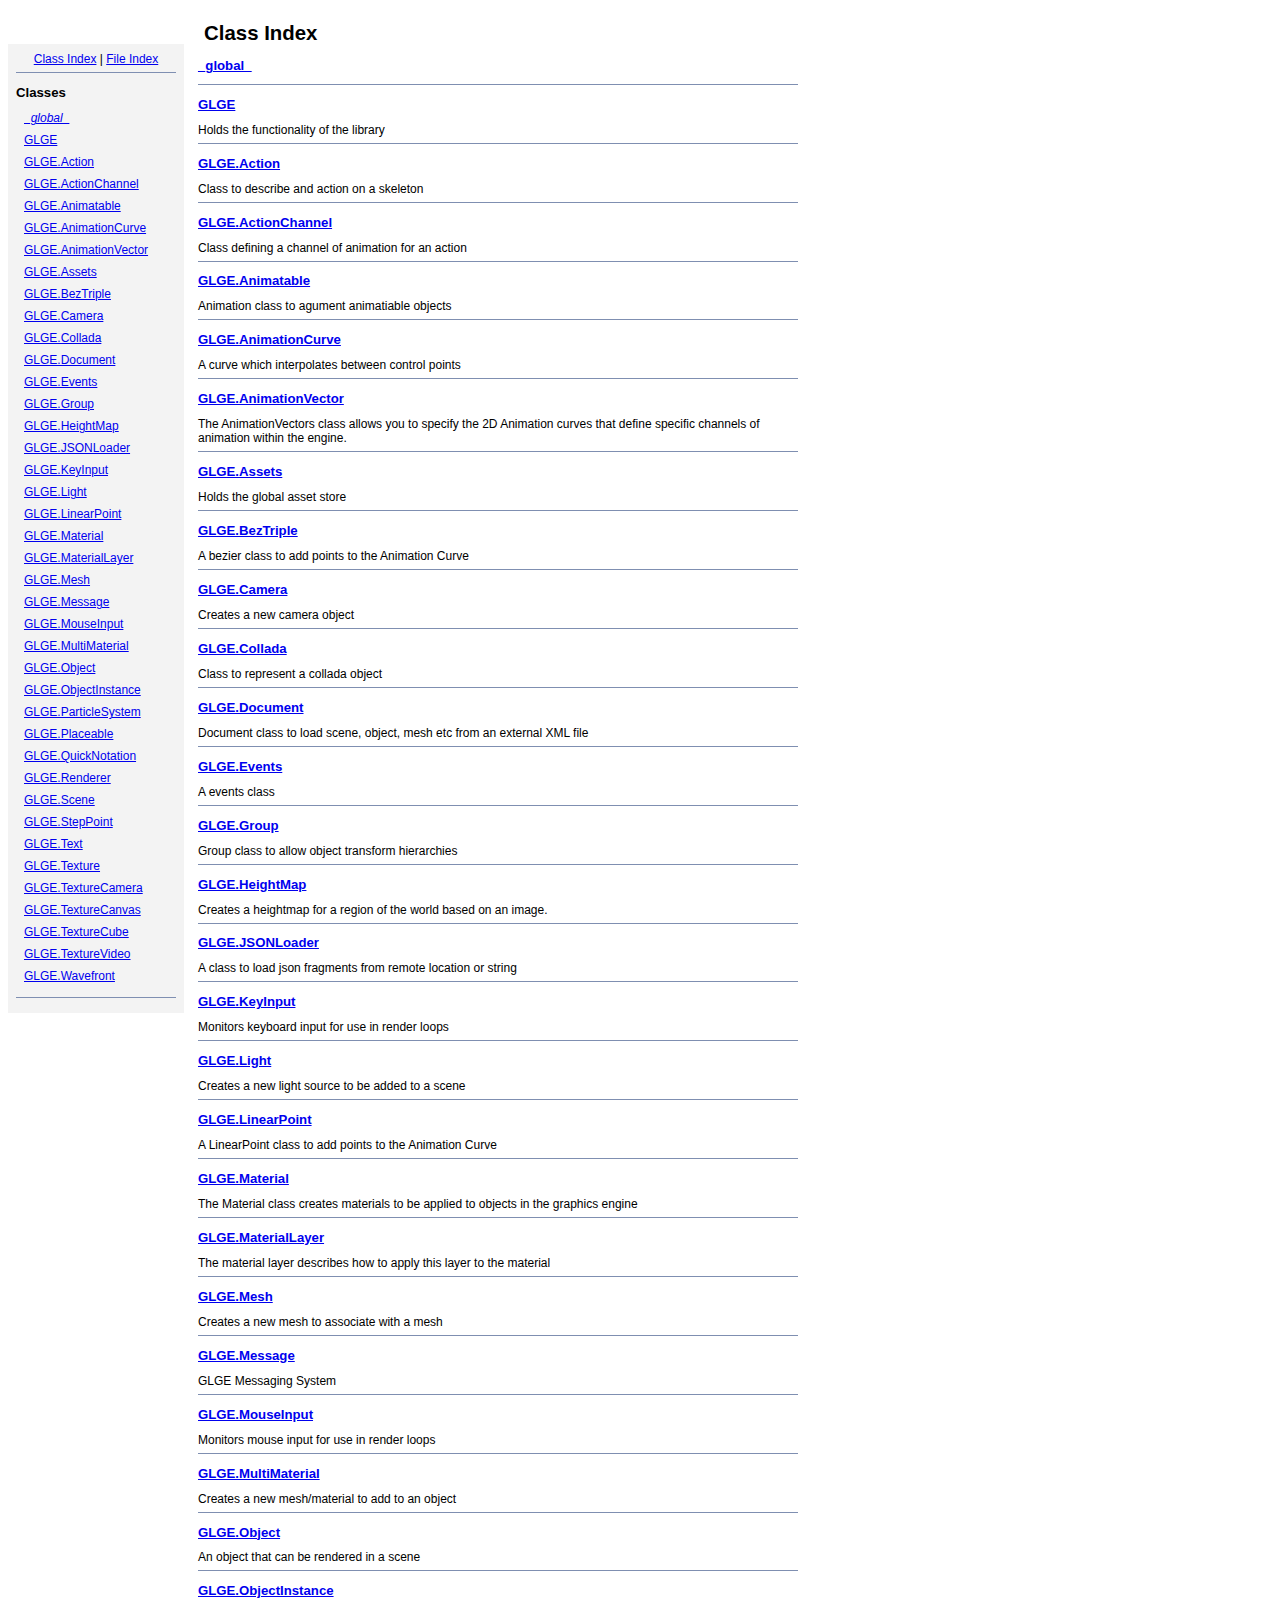
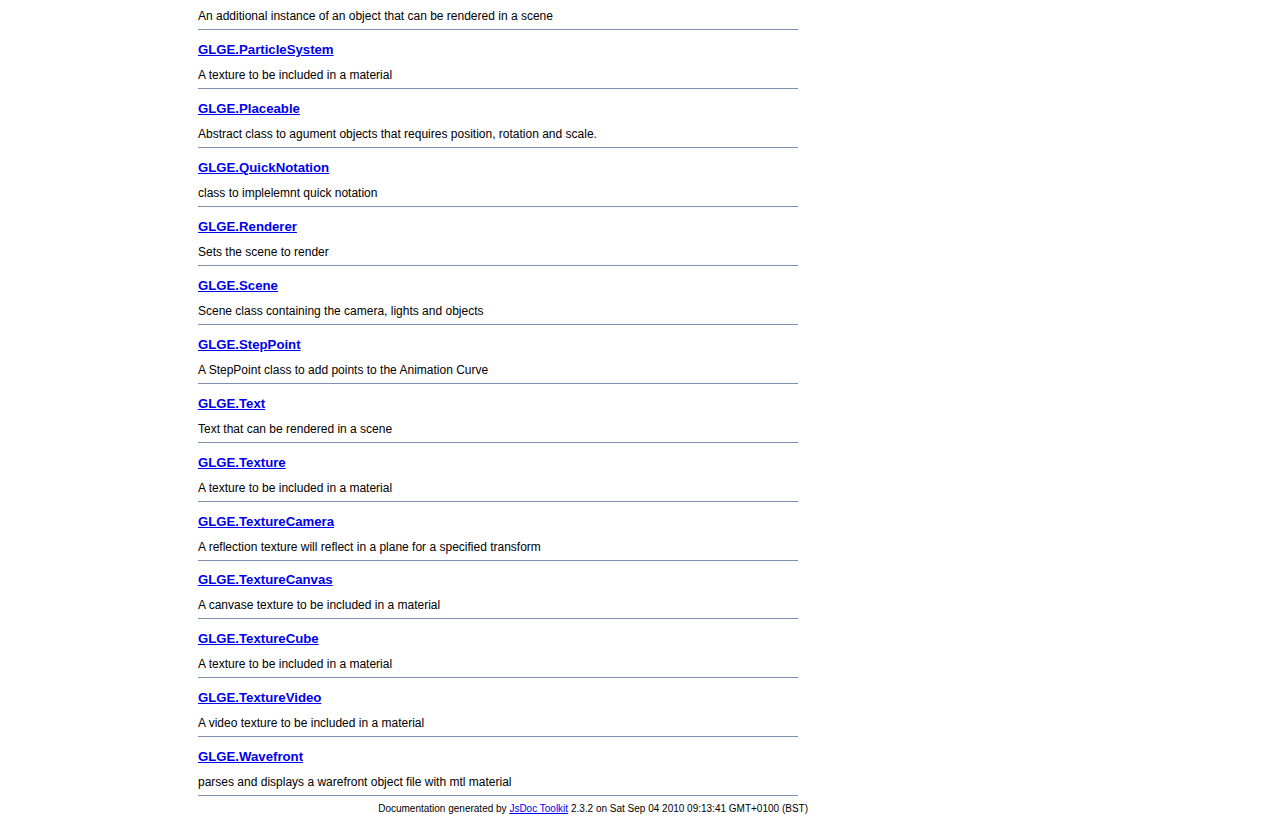
<file: webgl-tower-defence/lib/glge/jsdoc/index.html>
<!DOCTYPE html PUBLIC "-//W3C//DTD XHTML 1.0 Transitional//EN"
        "http://www.w3.org/TR/xhtml1/DTD/xhtml1-transitional.dtd">
<html xmlns="http://www.w3.org/1999/xhtml" xml:lang="en" lang="en">
	<head>
		<meta http-equiv="content-type" content="text/html; charset=utf-8" />
		
		<title>JsDoc Reference - Index</title>
		<meta name="generator" content="JsDoc Toolkit" />
		
		<style type="text/css">
		/* default.css */
body
{
	font: 12px "Lucida Grande", Tahoma, Arial, Helvetica, sans-serif;
	width: 800px;
}

.header
{
	clear: both;
	background-color: #ccc;
	padding: 8px;
}

h1
{
	font-size: 150%;
	font-weight: bold;
	padding: 0;
	margin: 1em 0 0 .3em;
}

hr
{
	border: none 0;
	border-top: 1px solid #7F8FB1;
	height: 1px;
}

pre.code
{
	display: block;
	padding: 8px;
	border: 1px dashed #ccc;
}

#index
{
	margin-top: 24px;
	float: left;
	width: 160px;
	position: absolute;
	left: 8px;
	background-color: #F3F3F3;
	padding: 8px;
}

#content
{
	margin-left: 190px;
	width: 600px;
}

.classList
{
	list-style-type: none;
	padding: 0;
	margin: 0 0 0 8px;
	font-family: arial, sans-serif;
	font-size: 1em;
	overflow: auto;
}

.classList li
{
	padding: 0;
	margin: 0 0 8px 0;
}

.summaryTable { width: 100%; }

h1.classTitle
{
	font-size:170%;
	line-height:130%;
}

h2 { font-size: 110%; }
caption, div.sectionTitle
{
	background-color: #7F8FB1;
	color: #fff;
	font-size:130%;
	text-align: left;
	padding: 2px 6px 2px 6px;
	border: 1px #7F8FB1 solid;
}

div.sectionTitle { margin-bottom: 8px; }
.summaryTable thead { display: none; }

.summaryTable td
{
	vertical-align: top;
	padding: 4px;
	border-bottom: 1px #7F8FB1 solid;
	border-right: 1px #7F8FB1 solid;
}

/*col#summaryAttributes {}*/
.summaryTable td.attributes
{
	border-left: 1px #7F8FB1 solid;
	width: 140px;
	text-align: right;
}

td.attributes, .fixedFont
{
	line-height: 15px;
	color: #002EBE;
	font-family: "Courier New",Courier,monospace;
	font-size: 13px;
}

.summaryTable td.nameDescription
{
	text-align: left;
	font-size: 13px;
	line-height: 15px;
}

.summaryTable td.nameDescription, .description
{
	line-height: 15px;
	padding: 4px;
	padding-left: 4px;
}

.summaryTable { margin-bottom: 8px; }

ul.inheritsList
{
	list-style: square;
	margin-left: 20px;
	padding-left: 0;
}

.detailList {
	margin-left: 20px; 
	line-height: 15px;
}
.detailList dt { margin-left: 20px; }

.detailList .heading
{
	font-weight: bold;
	padding-bottom: 6px;
	margin-left: 0;
}

.light, td.attributes, .light a:link, .light a:visited
{
	color: #777;
	font-style: italic;
}

.fineprint
{
	text-align: right;
	font-size: 10px;
}
		</style>
	</head>
	
	<body>
		<div id="header">
</div>
		
		<div id="index">
			<div align="center"><a href="index.html">Class Index</a>
| <a href="files.html">File Index</a></div>
<hr />
<h2>Classes</h2>
<ul class="classList">
	
	<li><i><a href="symbols/_global_.html">_global_</a></i></li>
	
	<li><a href="symbols/GLGE.html">GLGE</a></li>
	
	<li><a href="symbols/GLGE.Action.html">GLGE.Action</a></li>
	
	<li><a href="symbols/GLGE.ActionChannel.html">GLGE.ActionChannel</a></li>
	
	<li><a href="symbols/GLGE.Animatable.html">GLGE.Animatable</a></li>
	
	<li><a href="symbols/GLGE.AnimationCurve.html">GLGE.AnimationCurve</a></li>
	
	<li><a href="symbols/GLGE.AnimationVector.html">GLGE.AnimationVector</a></li>
	
	<li><a href="symbols/GLGE.Assets.html">GLGE.Assets</a></li>
	
	<li><a href="symbols/GLGE.BezTriple.html">GLGE.BezTriple</a></li>
	
	<li><a href="symbols/GLGE.Camera.html">GLGE.Camera</a></li>
	
	<li><a href="symbols/GLGE.Collada.html">GLGE.Collada</a></li>
	
	<li><a href="symbols/GLGE.Document.html">GLGE.Document</a></li>
	
	<li><a href="symbols/GLGE.Events.html">GLGE.Events</a></li>
	
	<li><a href="symbols/GLGE.Group.html">GLGE.Group</a></li>
	
	<li><a href="symbols/GLGE.HeightMap.html">GLGE.HeightMap</a></li>
	
	<li><a href="symbols/GLGE.JSONLoader.html">GLGE.JSONLoader</a></li>
	
	<li><a href="symbols/GLGE.KeyInput.html">GLGE.KeyInput</a></li>
	
	<li><a href="symbols/GLGE.Light.html">GLGE.Light</a></li>
	
	<li><a href="symbols/GLGE.LinearPoint.html">GLGE.LinearPoint</a></li>
	
	<li><a href="symbols/GLGE.Material.html">GLGE.Material</a></li>
	
	<li><a href="symbols/GLGE.MaterialLayer.html">GLGE.MaterialLayer</a></li>
	
	<li><a href="symbols/GLGE.Mesh.html">GLGE.Mesh</a></li>
	
	<li><a href="symbols/GLGE.Message.html">GLGE.Message</a></li>
	
	<li><a href="symbols/GLGE.MouseInput.html">GLGE.MouseInput</a></li>
	
	<li><a href="symbols/GLGE.MultiMaterial.html">GLGE.MultiMaterial</a></li>
	
	<li><a href="symbols/GLGE.Object.html">GLGE.Object</a></li>
	
	<li><a href="symbols/GLGE.ObjectInstance.html">GLGE.ObjectInstance</a></li>
	
	<li><a href="symbols/GLGE.ParticleSystem.html">GLGE.ParticleSystem</a></li>
	
	<li><a href="symbols/GLGE.Placeable.html">GLGE.Placeable</a></li>
	
	<li><a href="symbols/GLGE.QuickNotation.html">GLGE.QuickNotation</a></li>
	
	<li><a href="symbols/GLGE.Renderer.html">GLGE.Renderer</a></li>
	
	<li><a href="symbols/GLGE.Scene.html">GLGE.Scene</a></li>
	
	<li><a href="symbols/GLGE.StepPoint.html">GLGE.StepPoint</a></li>
	
	<li><a href="symbols/GLGE.Text.html">GLGE.Text</a></li>
	
	<li><a href="symbols/GLGE.Texture.html">GLGE.Texture</a></li>
	
	<li><a href="symbols/GLGE.TextureCamera.html">GLGE.TextureCamera</a></li>
	
	<li><a href="symbols/GLGE.TextureCanvas.html">GLGE.TextureCanvas</a></li>
	
	<li><a href="symbols/GLGE.TextureCube.html">GLGE.TextureCube</a></li>
	
	<li><a href="symbols/GLGE.TextureVideo.html">GLGE.TextureVideo</a></li>
	
	<li><a href="symbols/GLGE.Wavefront.html">GLGE.Wavefront</a></li>
	
</ul>
<hr />
		</div>
		
		<div id="content">
			<h1 class="classTitle">Class Index</h1>
			
			
			<div>
				<h2><a href="symbols/_global_.html">_global_</a></h2>
				
			</div>
			<hr />
			
			<div>
				<h2><a href="symbols/GLGE.html">GLGE</a></h2>
				Holds the functionality of the library
			</div>
			<hr />
			
			<div>
				<h2><a href="symbols/GLGE.Action.html">GLGE.Action</a></h2>
				Class to describe and action on a skeleton
			</div>
			<hr />
			
			<div>
				<h2><a href="symbols/GLGE.ActionChannel.html">GLGE.ActionChannel</a></h2>
				Class defining a channel of animation for an action
			</div>
			<hr />
			
			<div>
				<h2><a href="symbols/GLGE.Animatable.html">GLGE.Animatable</a></h2>
				Animation class to agument animatiable objects
			</div>
			<hr />
			
			<div>
				<h2><a href="symbols/GLGE.AnimationCurve.html">GLGE.AnimationCurve</a></h2>
				A curve which interpolates between control points
			</div>
			<hr />
			
			<div>
				<h2><a href="symbols/GLGE.AnimationVector.html">GLGE.AnimationVector</a></h2>
				The AnimationVectors class allows you to specify the 2D Animation curves that define specific channels of animation within the engine.
			</div>
			<hr />
			
			<div>
				<h2><a href="symbols/GLGE.Assets.html">GLGE.Assets</a></h2>
				Holds the global asset store
			</div>
			<hr />
			
			<div>
				<h2><a href="symbols/GLGE.BezTriple.html">GLGE.BezTriple</a></h2>
				A bezier class to add points to the Animation Curve
			</div>
			<hr />
			
			<div>
				<h2><a href="symbols/GLGE.Camera.html">GLGE.Camera</a></h2>
				Creates a new camera object
			</div>
			<hr />
			
			<div>
				<h2><a href="symbols/GLGE.Collada.html">GLGE.Collada</a></h2>
				Class to represent a collada object
			</div>
			<hr />
			
			<div>
				<h2><a href="symbols/GLGE.Document.html">GLGE.Document</a></h2>
				Document class to load scene, object, mesh etc from an external XML file
			</div>
			<hr />
			
			<div>
				<h2><a href="symbols/GLGE.Events.html">GLGE.Events</a></h2>
				A events class
			</div>
			<hr />
			
			<div>
				<h2><a href="symbols/GLGE.Group.html">GLGE.Group</a></h2>
				Group class to allow object transform hierarchies
			</div>
			<hr />
			
			<div>
				<h2><a href="symbols/GLGE.HeightMap.html">GLGE.HeightMap</a></h2>
				Creates a heightmap for a region of the world based on an image.
			</div>
			<hr />
			
			<div>
				<h2><a href="symbols/GLGE.JSONLoader.html">GLGE.JSONLoader</a></h2>
				A class to load json fragments from remote location or string
			</div>
			<hr />
			
			<div>
				<h2><a href="symbols/GLGE.KeyInput.html">GLGE.KeyInput</a></h2>
				Monitors keyboard input for use in render loops
			</div>
			<hr />
			
			<div>
				<h2><a href="symbols/GLGE.Light.html">GLGE.Light</a></h2>
				Creates a new light source to be added to a scene
			</div>
			<hr />
			
			<div>
				<h2><a href="symbols/GLGE.LinearPoint.html">GLGE.LinearPoint</a></h2>
				A LinearPoint class to add points to the Animation Curve
			</div>
			<hr />
			
			<div>
				<h2><a href="symbols/GLGE.Material.html">GLGE.Material</a></h2>
				The Material class creates materials to be applied to objects in the graphics engine
			</div>
			<hr />
			
			<div>
				<h2><a href="symbols/GLGE.MaterialLayer.html">GLGE.MaterialLayer</a></h2>
				The material layer describes how to apply this layer to the material
			</div>
			<hr />
			
			<div>
				<h2><a href="symbols/GLGE.Mesh.html">GLGE.Mesh</a></h2>
				Creates a new mesh to associate with a mesh
			</div>
			<hr />
			
			<div>
				<h2><a href="symbols/GLGE.Message.html">GLGE.Message</a></h2>
				GLGE Messaging System
			</div>
			<hr />
			
			<div>
				<h2><a href="symbols/GLGE.MouseInput.html">GLGE.MouseInput</a></h2>
				Monitors mouse input for use in render loops
			</div>
			<hr />
			
			<div>
				<h2><a href="symbols/GLGE.MultiMaterial.html">GLGE.MultiMaterial</a></h2>
				Creates a new mesh/material to add to an object
			</div>
			<hr />
			
			<div>
				<h2><a href="symbols/GLGE.Object.html">GLGE.Object</a></h2>
				An object that can be rendered in a scene
			</div>
			<hr />
			
			<div>
				<h2><a href="symbols/GLGE.ObjectInstance.html">GLGE.ObjectInstance</a></h2>
				An additional instance of an object that can be rendered in a scene
			</div>
			<hr />
			
			<div>
				<h2><a href="symbols/GLGE.ParticleSystem.html">GLGE.ParticleSystem</a></h2>
				A texture to be included in a material
			</div>
			<hr />
			
			<div>
				<h2><a href="symbols/GLGE.Placeable.html">GLGE.Placeable</a></h2>
				Abstract class to agument objects that requires position, rotation and scale.
			</div>
			<hr />
			
			<div>
				<h2><a href="symbols/GLGE.QuickNotation.html">GLGE.QuickNotation</a></h2>
				class to implelemnt quick notation
			</div>
			<hr />
			
			<div>
				<h2><a href="symbols/GLGE.Renderer.html">GLGE.Renderer</a></h2>
				Sets the scene to render
			</div>
			<hr />
			
			<div>
				<h2><a href="symbols/GLGE.Scene.html">GLGE.Scene</a></h2>
				Scene class containing the camera, lights and objects
			</div>
			<hr />
			
			<div>
				<h2><a href="symbols/GLGE.StepPoint.html">GLGE.StepPoint</a></h2>
				A StepPoint class to add points to the Animation Curve
			</div>
			<hr />
			
			<div>
				<h2><a href="symbols/GLGE.Text.html">GLGE.Text</a></h2>
				Text that can be rendered in a scene
			</div>
			<hr />
			
			<div>
				<h2><a href="symbols/GLGE.Texture.html">GLGE.Texture</a></h2>
				A texture to be included in a material
			</div>
			<hr />
			
			<div>
				<h2><a href="symbols/GLGE.TextureCamera.html">GLGE.TextureCamera</a></h2>
				A reflection texture will reflect in a plane for a specified transform
			</div>
			<hr />
			
			<div>
				<h2><a href="symbols/GLGE.TextureCanvas.html">GLGE.TextureCanvas</a></h2>
				A canvase texture to be included in a material
			</div>
			<hr />
			
			<div>
				<h2><a href="symbols/GLGE.TextureCube.html">GLGE.TextureCube</a></h2>
				A texture to be included in a material
			</div>
			<hr />
			
			<div>
				<h2><a href="symbols/GLGE.TextureVideo.html">GLGE.TextureVideo</a></h2>
				A video texture to be included in a material
			</div>
			<hr />
			
			<div>
				<h2><a href="symbols/GLGE.Wavefront.html">GLGE.Wavefront</a></h2>
				parses and displays a warefront object file with mtl material
			</div>
			<hr />
			
			
		</div>
		<div class="fineprint" style="clear:both">
			
			Documentation generated by <a href="http://code.google.com/p/jsdoc-toolkit/" target="_blankt">JsDoc Toolkit</a> 2.3.2 on Sat Sep 04 2010 09:13:41 GMT+0100 (BST)
		</div>
	</body>
</html>
</file>
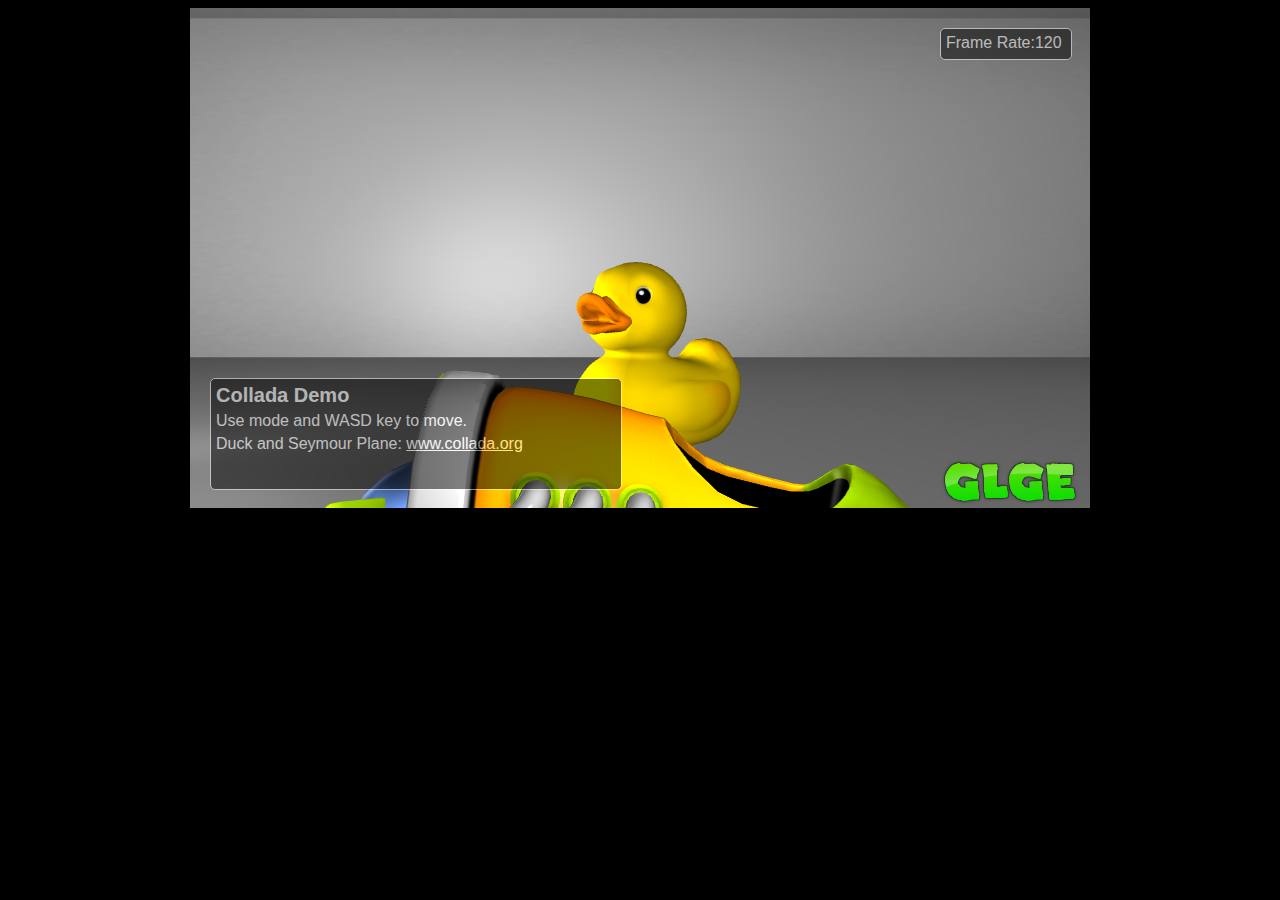
<file: webgl-tower-defence/lib/glge/examples/collada/index.html>
<html><head> 
 
 
<title>GLGE</title> 
<meta http-equiv="content-type" content="text/html; charset=ISO-8859-1">
 
 
<script type="text/javascript" src="../../glge_math.js"></script> 
<script type="text/javascript" src="../../glge.js"></script> 
<script type="text/javascript" src="../../glge_input.js"></script> 
<script type="text/javascript" src="../../glge_collada.js"></script> 
<style>
body{background-color: #000;color: #fff;font-family:arial}
</style>
</head><body>

<div id="dump"></div>

<div>
<div style="width:900px;margin:auto;position:relative" id="container">
<canvas id="canvas" width="900" 
height="500"></canvas>
<img src="images/glgelogo.png" alt="GLGElogo" style="position:absolute;top: 450px; left: 750px;" />
<div id="framerate" style="position:absolute; left: 750px; top: 20px; background-color: #000; opacity: 0.5;height: 30px; width: 130px; border-radius: 5px;	-moz-border-radius5px;-webkit-border-radius:5px;border: 1px solid #fff;">
<div id="debug" style="padding: 5px"></div>
</div>
<div style="padding: 5px;position:absolute; left: 20px; top: 370px; background-color: #000; opacity: 0.5;height: 100px; width: 400px; border-radius: 5px;	-moz-border-radius5px;-webkit-border-radius:5px;border: 1px solid #fff;">
<h2 style="margin:0;padding:0;padding-bottom: 5px;font-size: 20px">Collada Demo</h2>
<p style="margin:0;padding:0;padding-bottom: 5px;">Use mode and WASD key to move.</p>
<p style="margin:0;padding:0;padding-bottom: 5px;">Duck and Seymour Plane: <a style="color:#fff" href="http://www.collada.org">www.collada.org</a></p>
</div>
</div>

</div>

<script type="text/javascript">



var doc = new GLGE.Document();
doc.onLoad=function(){
//create the renderer
var gameRenderer=new GLGE.Renderer(document.getElementById('canvas'));
gameScene=new GLGE.Scene();
gameScene=doc.getElement("mainscene");
gameRenderer.setScene(gameScene);


var mouse=new GLGE.MouseInput(document.getElementById('canvas'));
var keys=new GLGE.KeyInput();
var mouseovercanvas;
var hoverobj;


function mouselook(){
	if(mouseovercanvas){
		var mousepos=mouse.getMousePosition();
		mousepos.x=mousepos.x-document.getElementById("container").offsetLeft;
		mousepos.y=mousepos.y-document.getElementById("container").offsetTop;
		var camera=gameScene.camera;
		camerarot=camera.getRotation();
		inc=(mousepos.y-(document.getElementById('canvas').offsetHeight/2))/500;
//		var trans=camera.getRotMatrix().x([0,0,-1,1]);
		var trans=GLGE.mulMat4Vec4(camera.getRotMatrix(),[0,0,-1,1]);
		var mag=Math.pow(Math.pow(trans[0],2)+Math.pow(trans[1],2),0.5);
		trans[0]=trans[0]/mag;
		trans[1]=trans[1]/mag;
		camera.setRotX(1.56-trans[1]*inc);
		camera.setRotZ(-trans[0]*inc);
		var width=document.getElementById('canvas').offsetWidth;
		if(mousepos.x<width*0.3){
			var turn=Math.pow((mousepos.x-width*0.3)/(width*0.3),2)*0.005*(now-lasttime);
			camera.setRotY(camerarot.y+turn);
		}
		if(mousepos.x>width*0.7){
			var turn=Math.pow((mousepos.x-width*0.7)/(width*0.3),2)*0.005*(now-lasttime);
			camera.setRotY(camerarot.y-turn);
		}
	}
}

function checkkeys(){
	var camera=gameScene.camera;
	camerapos=camera.getPosition();
	camerarot=camera.getRotation();
	var mat=camera.getRotMatrix();
//	var trans=mat.x([0,0,-1]);
	var trans=GLGE.mulMat4Vec4(mat,[0,0,-1,1]);
	var mag=Math.pow(Math.pow(trans[0],2)+Math.pow(trans[1],2),0.5);
	trans[0]=trans[0]/mag;
	trans[1]=trans[1]/mag;
	var yinc=0;
	var xinc=0;
	if(keys.isKeyPressed(GLGE.KI_M)) {addduck();}
	if(keys.isKeyPressed(GLGE.KI_W)) {yinc=yinc+parseFloat(trans[1]);xinc=xinc+parseFloat(trans[0]);}
	if(keys.isKeyPressed(GLGE.KI_S)) {yinc=yinc-parseFloat(trans[1]);xinc=xinc-parseFloat(trans[0]);}
	if(keys.isKeyPressed(GLGE.KI_A)) {yinc=yinc+parseFloat(trans[0]);xinc=xinc-parseFloat(trans[1]);}
	if(keys.isKeyPressed(GLGE.KI_D)) {yinc=yinc-parseFloat(trans[0]);xinc=xinc+parseFloat(trans[1]);}
	if(keys.isKeyPressed(GLGE.KI_LEFT_ARROW)) {camera.setRotZ(0.5);}
	if(levelmap.getHeightAt(camerapos.x+xinc,camerapos.y)>30) xinc=0;
	if(levelmap.getHeightAt(camerapos.x,camerapos.y+yinc)>30) yinc=0;
	if(levelmap.getHeightAt(camerapos.x+xinc,camerapos.y+yinc)>30){yinc=0;xinc=0;}
		else{
		camera.setLocZ(levelmap.getHeightAt(camerapos.x+xinc,camerapos.y+yinc)+8);
		}
	if(xinc!=0 || yinc!=0){
		camera.setLocY(camerapos.y+yinc*0.05*(now-lasttime));camera.setLocX(camerapos.x+xinc*0.05*(now-lasttime));
	}
}

levelmap=new GLGE.HeightMap("images/map.png",120,120,-50,50,-50,50,0,50);


var lasttime=0;
var frameratebuffer=60;
start=parseInt(new Date().getTime());
var now;
function render(){
    now=parseInt(new Date().getTime());
	    frameratebuffer=Math.round(((frameratebuffer*9)+1000/(now-lasttime))/10);
	    document.getElementById("debug").innerHTML="Frame Rate:"+frameratebuffer;
    mouselook();
   checkkeys();
   gameRenderer.render();
   lasttime=now;
}
setInterval(render,1);
var inc=0.2;
document.getElementById("canvas").onmouseover=function(e){mouseovercanvas=true;}
document.getElementById("canvas").onmouseout=function(e){mouseovercanvas=false;}
}
doc.load("level.xml");
</script>

</body></html>
</file>
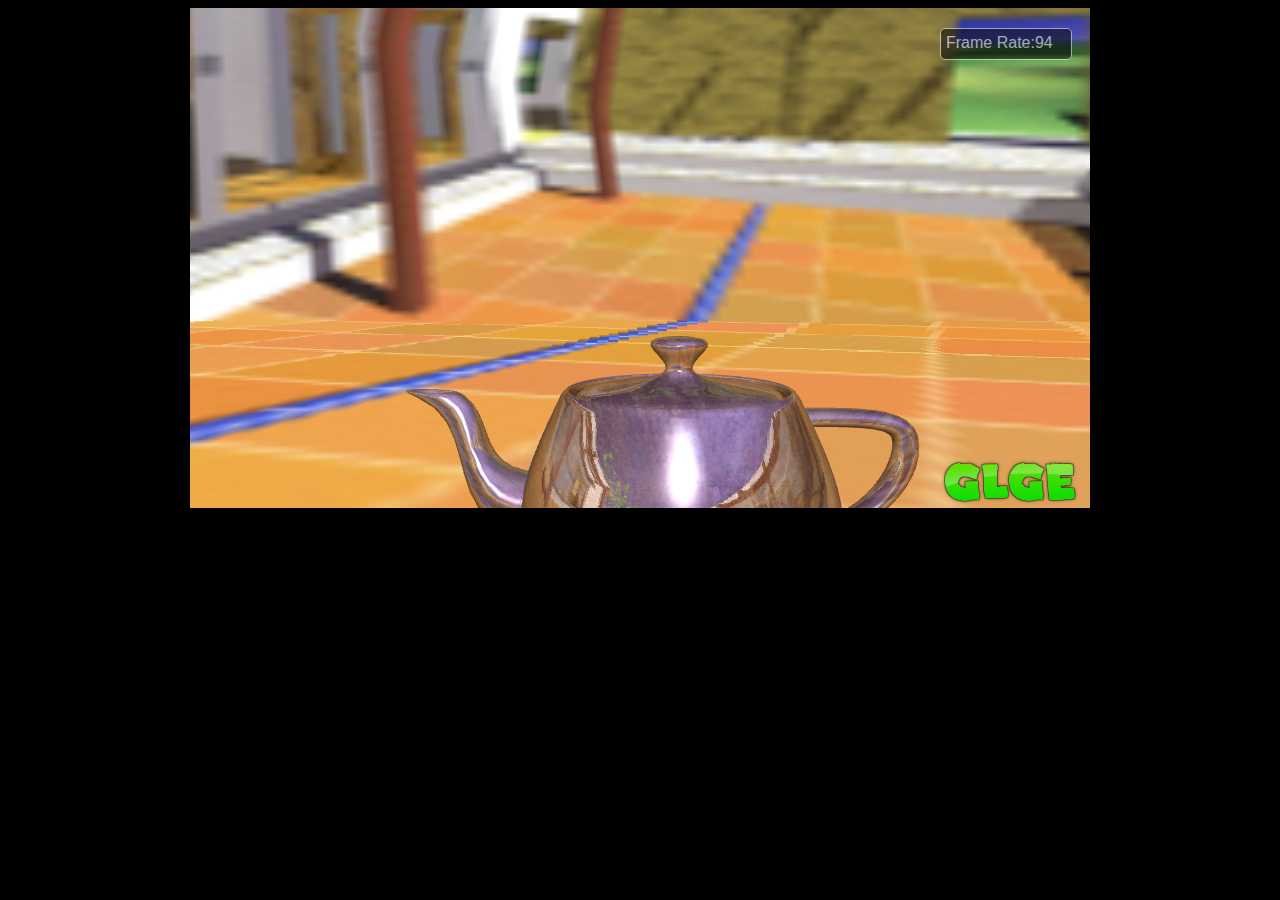
<file: webgl-tower-defence/lib/glge/examples/cubedemo/index.htm>
<html><head> 
<html><head> 
 
 
<title>GLGE</title> 
<meta http-equiv="content-type" content="text/html; charset=ISO-8859-1">
 
<script type="text/javascript" src="../../glge_math.js"></script> 
<script type="text/javascript" src="../../glge.js"></script> 
<script type="text/javascript" src="../../glge_input.js"></script> 
<style>
body{background-color: #000;color: #fff;font-family:arial}
</style>
</head><body>



<div>
<div style="width:900px;margin:auto;position:relative" id="container">
<canvas id="canvas" width="900" 
height="500"></canvas>
<img src="glgelogo.png" alt="GLGElogo" style="position:absolute;top: 450px; left: 750px;" />
<div id="framerate" style="position:absolute; left: 750px; top: 20px; background-color: #000; opacity: 0.5;height: 30px; width: 130px; border-radius: 5px;	-moz-border-radius5px;-webkit-border-radius:5px;border: 1px solid #fff;">
<div id="debug" style="padding: 5px"></div>
</div>

</div>

</div>

<script type="text/javascript">

var gameScene;
var doc = new GLGE.Document();
doc.onLoad=function(){


//create the renderer
var gameRenderer=new GLGE.Renderer(document.getElementById('canvas'));
gameScene=new GLGE.Scene();
gameScene=doc.getElement("mainscene");

gameRenderer.setScene(gameScene);

var mouse=new GLGE.MouseInput(document.getElementById('canvas'));
var keys=new GLGE.KeyInput();
var mouseovercanvas;
var hoverobj;




function mouselook(){
	if(mouseovercanvas){
		var mousepos=mouse.getMousePosition();
		mousepos.x=mousepos.x-document.getElementById("container").offsetLeft;
		mousepos.y=mousepos.y-document.getElementById("container").offsetTop;
		
		var camera=gameScene.camera;
		camerarot=camera.getRotation();
		inc=(mousepos.y-(document.getElementById('canvas').offsetHeight/2))/500;
		var trans=GLGE.mulMat4Vec4(camera.getRotMatrix(),[0,0,-1,1]);
		var mag=Math.pow(Math.pow(trans[0],2)+Math.pow(trans[1],2),0.5);
		trans[0]=trans[0]/mag;
		trans[1]=trans[1]/mag;
		camera.setRotX(1.56-trans[1]*inc);
		camera.setRotZ(-trans[0]*inc);
		var width=document.getElementById('canvas').offsetWidth;
		if(mousepos.x<width*0.3){
			var turn=Math.pow((mousepos.x-width*0.3)/(width*0.3),2)*0.005*(now-lasttime);
			camera.setRotY(camerarot.y+turn);
		}
		if(mousepos.x>width*0.7){
			var turn=Math.pow((mousepos.x-width*0.7)/(width*0.3),2)*0.005*(now-lasttime);
			camera.setRotY(camerarot.y-turn);
		}
	}
}

function checkkeys(){
	var camera=gameScene.camera;
	var camerapos=camera.getPosition();
	var camerarot=camera.getRotation();
	var mat=camera.getRotMatrix();
	var trans=GLGE.mulMat4Vec4(mat,[0,0,-1,1]);
	var mag=Math.pow(Math.pow(trans[0],2)+Math.pow(trans[1],2),0.5);
	trans[0]=trans[0]/mag;
	trans[1]=trans[1]/mag;
	var yinc=0;
	var xinc=0;
	if(keys.isKeyPressed(GLGE.KI_M)) {addduck();}
	if(keys.isKeyPressed(GLGE.KI_W)) {yinc=yinc+parseFloat(trans[1]);xinc=xinc+parseFloat(trans[0]);}
	if(keys.isKeyPressed(GLGE.KI_S)) {yinc=yinc-parseFloat(trans[1]);xinc=xinc-parseFloat(trans[0]);}
	if(keys.isKeyPressed(GLGE.KI_A)) {yinc=yinc+parseFloat(trans[0]);xinc=xinc-parseFloat(trans[1]);}
	if(keys.isKeyPressed(GLGE.KI_D)) {yinc=yinc-parseFloat(trans[0]);xinc=xinc+parseFloat(trans[1]);}
	if(keys.isKeyPressed(GLGE.KI_SPACE)) {if(playervel==0) playervel=35;}

	
	if(xinc!=0 || yinc!=0){
		var origin=[camerapos.x,camerapos.y,camerapos.z];
			
		dist2=gameScene.ray(origin,[-xinc,0,0]);
		dist3=gameScene.ray(origin,[0,-yinc,0]);
		if(dist2.distance<5) xinc=0;
		if(dist3.distance<5) yinc=0;
		if(xinc!=0 || yinc!=0){
			camera.setLocY(camerapos.y+yinc*0.05*(now-lasttime));camera.setLocX(camerapos.x+xinc*0.05*(now-lasttime));
			if(playervel==0) playervel=0.001;
		}
	}
}



var lasttime=0;
var frameratebuffer=60;
var playervel=-1;
var gravity=-98;
start=parseInt(new Date().getTime());
lasttime=start;
var now;
function render(){
	now=parseInt(new Date().getTime());
	//do the players gravity
	 
	frameratebuffer=Math.round(((frameratebuffer*9)+1000/(now-lasttime))/10);
	document.getElementById("debug").innerHTML="Frame Rate:"+frameratebuffer;
	mouselook();
	checkkeys();
	
	
	if(playervel!=0 || now%10==0){
		playervel+=gravity*(now-lasttime)/1000;
		var camerapos=gameScene.camera.getPosition();
		var origin=[camerapos.x,camerapos.y,camerapos.z];
		var ray=gameScene.ray(origin,[0,0,1]);
		var dist=ray.distance;
		inc=playervel*(now-lasttime)/1000;
		if(dist+inc<8){
			inc=8-dist;
			playervel=0;
		};
		if(inc<0.01&& inc>-0.01) inc=0;
		if(!ray.object){
			inc=0;
		}else if(ray.object.parent.animation){
			if(dist<10) playervel=11;
		}
		gameScene.camera.setLocZ(camerapos.z+inc);
	}
	
	
	
	gameRenderer.render();
	lasttime=now;
}
setInterval(render,1);
var inc=0.2;
document.getElementById("canvas").onmouseover=function(e){mouseovercanvas=true;}
document.getElementById("canvas").onmouseout=function(e){mouseovercanvas=false;}

}
doc.load("level.xml");
</script>

</body></html>
</file>
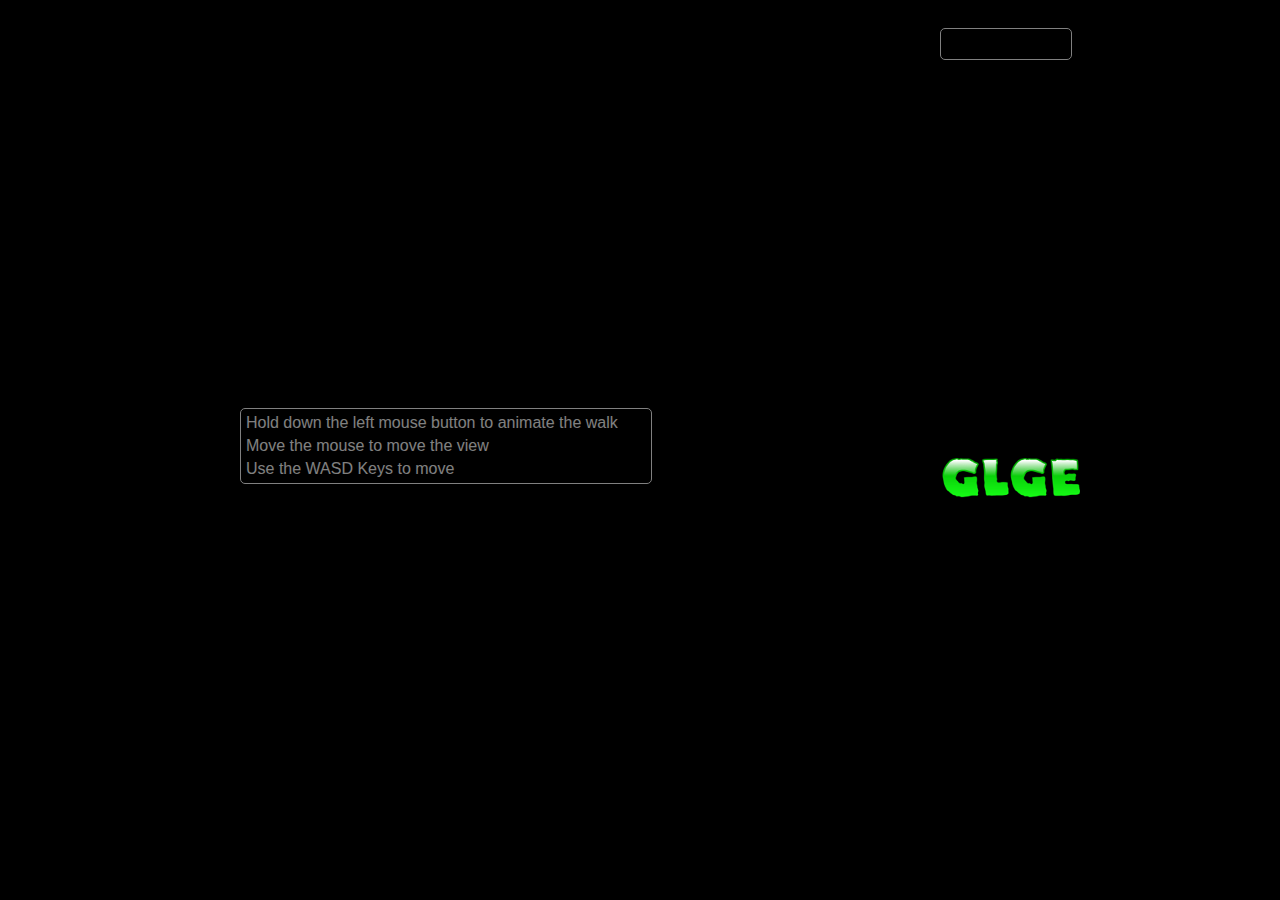
<file: webgl-tower-defence/lib/glge/examples/demoscene/index.htm>
<html><head> 
 
 
<title>GLGE</title> 
<meta http-equiv="content-type" content="text/html; charset=ISO-8859-1">
 
 
<script type="text/javascript" src="../../glge_math.js"></script> 
<script type="text/javascript" src="../../glge.js"></script> 
<script type="text/javascript" src="../../glge_input.js"></script> 
<style>
body{background-color: #000;color: #fff;font-family:arial}
</style>
</head><body>

<div>
<div style="width:900px;margin:auto;position:relative" id="container">
<canvas id="canvas" width="900" 
height="500"></canvas>
<img src="images/glgelogo.png" alt="GLGElogo" style="position:absolute;top: 450px; left: 750px;" />
<div id="framerate" style="position:absolute; left: 750px; top: 20px; background-color: #000; opacity: 0.5;height: 30px; width: 130px; border-radius: 5px;	-moz-border-radius5px;-webkit-border-radius:5px;border: 1px solid #fff;">
<div id="debug" style="padding: 5px"></div>
</div>
<div id="framerate" style="position:absolute; left: 50px; top: 400px; background-color: #000; opacity: 0.5; padding: 5px;width: 400px; border-radius: 5px;	-moz-border-radius5px;-webkit-border-radius:5px;border: 1px solid #fff;">
<p style="margin: 0px; padding: 0px; padding-bottom: 5px;">Hold down the left mouse button to animate the walk</p>
<p style="margin: 0px; padding: 0px; padding-bottom: 5px;">Move the mouse to move the view</p>
<p style="margin: 0px; padding: 0px">Use the WASD Keys to move</p>
</div>
</div>
</div>


<div id="debug2" style="display:none"></div>
<script type="text/javascript">

var doc = new GLGE.Document();
doc.onLoad=function(){

var action_Stand=doc.getElement("Stand");
var action_Walk=doc.getElement("Walk");
var manobject=doc.getElement("manobject");

//create the renderer
var gameRenderer=new GLGE.Renderer(document.getElementById('canvas'));
gameScene=new GLGE.Scene();
gameScene=doc.getElement("mainscene");
gameRenderer.setScene(gameScene);


var mouse=new GLGE.MouseInput(document.getElementById('canvas'));
var keys=new GLGE.KeyInput();

function mouselook(){
		var mousepos=mouse.getMousePosition();
		mousepos.x=mousepos.x-document.getElementById("container").offsetLeft;
		mousepos.y=mousepos.y-document.getElementById("container").offsetTop;
		var camera=gameScene.camera;
		camerarot=camera.getRotation();
		inc=(mousepos.y-(document.getElementById('canvas').offsetHeight/2))/500;
		var trans=camera.getRotMatrix().x([0,0,-1,1]);
		var mag=Math.pow(Math.pow(trans.e(1),2)+Math.pow(trans.e(2),2),0.5);
		trans[0]=trans.e(1)/mag;
		trans[1]=trans.e(2)/mag;
		camera.setRotX(1.56-trans[1]*inc);
		camera.setRotZ(-trans[0]*inc);
		var width=document.getElementById('canvas').offsetWidth;
		if(mousepos.x<width*0.3){
			var turn=Math.pow((mousepos.x-width*0.3)/(width*0.3),2)*0.05;
			camera.setRotY(camerarot.y+turn);
		}
		if(mousepos.x>width*0.7){
			var turn=Math.pow((mousepos.x-width*0.7)/(width*0.3),2)*0.05;
			camera.setRotY(camerarot.y-turn);
		}
}

function checkkeys(){
	var camera=gameScene.camera;
	camerapos=camera.getPosition();
	camerarot=camera.getRotation();
	var mat=camera.getRotMatrix();
	var trans=mat.x([0,0,-1]);
	var mag=Math.pow(Math.pow(trans.e(1),2)+Math.pow(trans.e(2),2),0.5);
	trans[0]=trans.e(1)/mag;
	trans[1]=trans.e(2)/mag;
	var yinc=0;
	var xinc=0;

	if(keys.isKeyPressed(GLGE.KI_W)) {yinc=yinc+parseFloat(trans[1]);xinc=xinc+parseFloat(trans[0]);}
	if(keys.isKeyPressed(GLGE.KI_S)) {yinc=yinc-parseFloat(trans[1]);xinc=xinc-parseFloat(trans[0]);}
	if(keys.isKeyPressed(GLGE.KI_A)) {yinc=yinc+parseFloat(trans[0]);xinc=xinc-parseFloat(trans[1]);}
	if(keys.isKeyPressed(GLGE.KI_D)) {yinc=yinc-parseFloat(trans[0]);xinc=xinc+parseFloat(trans[1]);}
	if(keys.isKeyPressed(GLGE.KI_LEFT_ARROW)) {camera.setRotZ(0.5);}
	if(levelmap.getHeightAt(camerapos.x+xinc,camerapos.y)>30) xinc=0;
	if(levelmap.getHeightAt(camerapos.x,camerapos.y+yinc)>30) yinc=0;
	if(levelmap.getHeightAt(camerapos.x+xinc,camerapos.y+yinc)>30){yinc=0;xinc=0;}
		else{
		camera.setLocZ(levelmap.getHeightAt(camerapos.x+xinc,camerapos.y+yinc)+8);
		}
	if(xinc!=0 || yinc!=0){
		camera.setLocY(camerapos.y+yinc);camera.setLocX(camerapos.x+xinc);
	}
}


levelmap=new GLGE.HeightMap("images/map.jpg",800,600,-291.8,134.2,-160.8,158.45,0,50);


var lasttime=0;
var frameratebuffer=0;
start=parseInt(new Date().getTime());
function render(){
    var now=parseInt(new Date().getTime());
    if(Math.round(now-lasttime)%10==0){
	    frameratebuffer=Math.round(((frameratebuffer*9)+1000/(now-lasttime))/10);
	    document.getElementById("debug").innerHTML="Frame Rate:"+frameratebuffer;
    }
    lasttime=now;
    mouselook();
    checkkeys();
    gameRenderer.render();
}
setInterval(render,1);
var inc=0.2;
document.onmousedown=function(){manobject.blendAction(action_Walk,100);}
document.onmouseup=function(){manobject.blendAction(action_Stand,100);}

}
doc.load("level.xml");
</script>

</body></html>
</file>
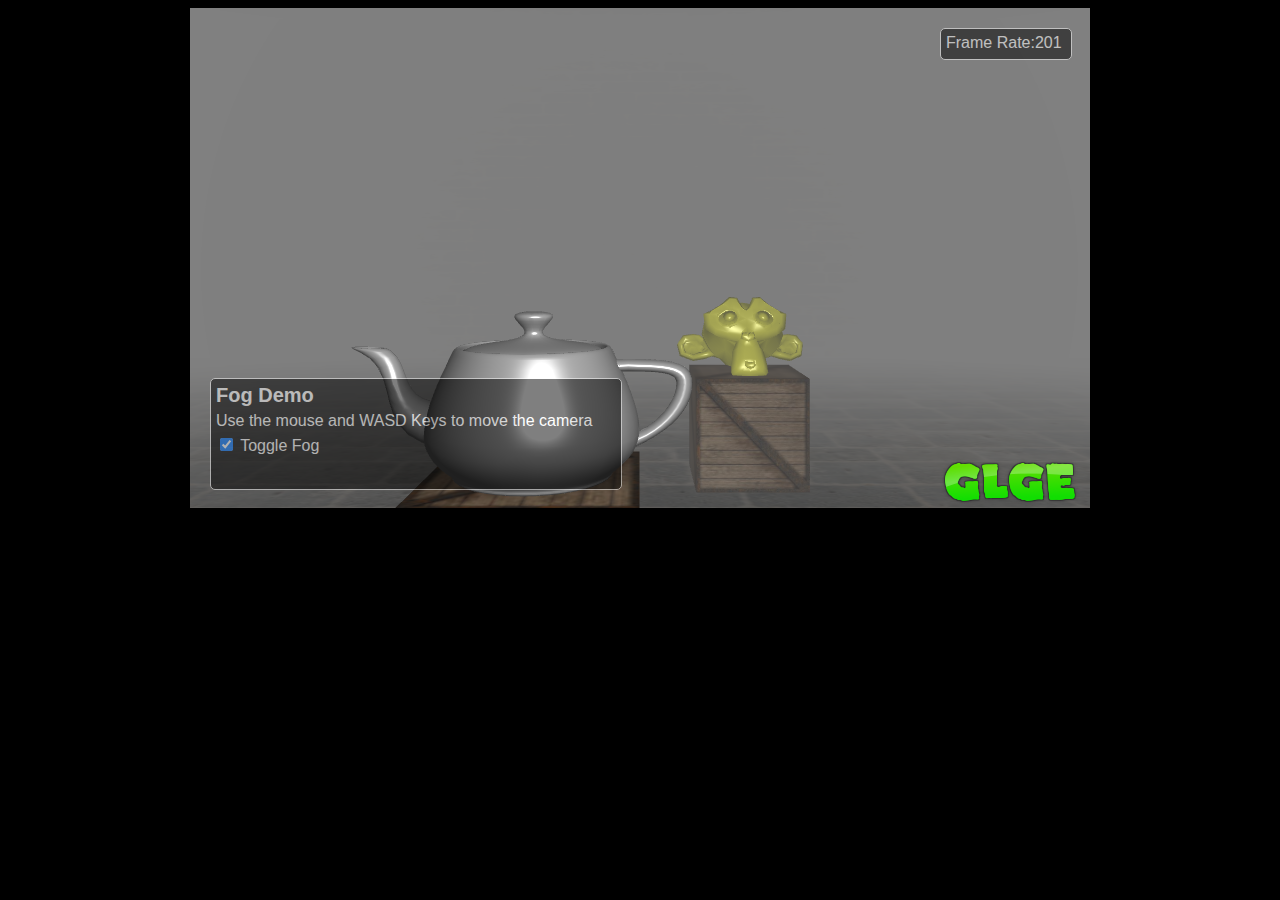
<file: webgl-tower-defence/lib/glge/examples/fogdemo/index.htm>
<html><head> 
 
 
<title>GLGE</title> 
<meta http-equiv="content-type" content="text/html; charset=ISO-8859-1">
 
 
<script type="text/javascript" src="../../glge_math.js"></script> 
<script type="text/javascript" src="../../glge.js"></script> 
<script type="text/javascript" src="../../glge_input.js"></script> 
<style>
body{background-color: #000;color: #fff;font-family:arial}
</style>
</head><body>

<div id="dump"></div>

<div>
<div style="width:900px;margin:auto;position:relative" id="container">
<canvas id="canvas" width="900" 
height="500"></canvas>
<img src="images/glgelogo.png" alt="GLGElogo" style="position:absolute;top: 450px; left: 750px;" />
<div id="framerate" style="position:absolute; left: 750px; top: 20px; background-color: #000; opacity: 0.5;height: 30px; width: 130px; border-radius: 5px;	-moz-border-radius5px;-webkit-border-radius:5px;border: 1px solid #fff;">
<div id="debug" style="padding: 5px"></div>
</div>
<div style="padding: 5px;position:absolute; left: 20px; top: 370px; background-color: #000; opacity: 0.5;height: 100px; width: 400px; border-radius: 5px;	-moz-border-radius5px;-webkit-border-radius:5px;border: 1px solid #fff;">
<h2 style="margin:0;padding:0;padding-bottom: 5px;font-size: 20px">Fog Demo</h2>
<p style="margin:0;padding:0;padding-bottom: 5px;">Use the mouse and WASD Keys to move the camera</p>
<p style="margin:0;padding:0;padding-bottom: 5px;"><input checked="checked" onchange="if(this.checked) gameScene.setFogType(GLGE.FOG_QUADRATIC); else gameScene.setFogType(GLGE.FOG_NONE); " type="checkbox" /> Toggle Fog</p>
</div>
</div>

</div>



<div id="debug2"></div>
<script type="text/javascript">
var spotlight1
var doc = new GLGE.Document();
doc.onLoad=function(){

spotlight1=doc.getElement("mainlight");
var crate=doc.getElement("crate");
var yellowmat=doc.getElement("yellow");
//create the renderer
var gameRenderer=new GLGE.Renderer(document.getElementById('canvas'));
gameScene=new GLGE.Scene();
gameScene=doc.getElement("mainscene");
gameRenderer.setScene(gameScene);


var mouse=new GLGE.MouseInput(document.getElementById('canvas'));
var keys=new GLGE.KeyInput();
var mouseovercanvas;

function mouselook(){
	if(mouseovercanvas){
		var mousepos=mouse.getMousePosition();
		mousepos.x=mousepos.x-document.getElementById("container").offsetLeft;
		mousepos.y=mousepos.y-document.getElementById("container").offsetTop;
		var camera=gameScene.camera;
		camerarot=camera.getRotation();
		inc=(mousepos.y-(document.getElementById('canvas').offsetHeight/2))/500;
		var trans=GLGE.mulMat4Vec4(camera.getRotMatrix(),[0,0,-1,1]);
		var mag=Math.pow(Math.pow(trans[0],2)+Math.pow(trans[1],2),0.5);
		trans[0]=trans[0]/mag;
		trans[1]=trans[1]/mag;
		camera.setRotX(1.56-trans[1]*inc);
		camera.setRotZ(-trans[0]*inc);
		var width=document.getElementById('canvas').offsetWidth;
		if(mousepos.x<width*0.3){
			var turn=Math.pow((mousepos.x-width*0.3)/(width*0.3),2)*0.005*(now-lasttime);
			camera.setRotY(camerarot.y+turn);
		}
		if(mousepos.x>width*0.7){
			var turn=Math.pow((mousepos.x-width*0.7)/(width*0.3),2)*0.005*(now-lasttime);
			camera.setRotY(camerarot.y-turn);
		}
	}
}

function checkkeys(){
	var camera=gameScene.camera;
	camerapos=camera.getPosition();
	camerarot=camera.getRotation();
	var mat=camera.getRotMatrix();
	var trans=GLGE.mulMat4Vec4(mat,[0,0,-1,1]);
	var mag=Math.pow(Math.pow(trans[0],2)+Math.pow(trans[1],2),0.5);
	trans[0]=trans[0]/mag;
	trans[1]=trans[1]/mag;
	var yinc=0;
	var xinc=0;
	if(keys.isKeyPressed(GLGE.KI_M)) {addduck();}
	if(keys.isKeyPressed(GLGE.KI_W)) {yinc=yinc+parseFloat(trans[1]);xinc=xinc+parseFloat(trans[0]);}
	if(keys.isKeyPressed(GLGE.KI_S)) {yinc=yinc-parseFloat(trans[1]);xinc=xinc-parseFloat(trans[0]);}
	if(keys.isKeyPressed(GLGE.KI_A)) {yinc=yinc+parseFloat(trans[0]);xinc=xinc-parseFloat(trans[1]);}
	if(keys.isKeyPressed(GLGE.KI_D)) {yinc=yinc-parseFloat(trans[0]);xinc=xinc+parseFloat(trans[1]);}
	if(keys.isKeyPressed(GLGE.KI_LEFT_ARROW)) {camera.setRotZ(0.5);}
	if(levelmap.getHeightAt(camerapos.x+xinc,camerapos.y)>30) xinc=0;
	if(levelmap.getHeightAt(camerapos.x,camerapos.y+yinc)>30) yinc=0;
	if(levelmap.getHeightAt(camerapos.x+xinc,camerapos.y+yinc)>30){yinc=0;xinc=0;}
		else{
		camera.setLocZ(levelmap.getHeightAt(camerapos.x+xinc,camerapos.y+yinc)+8);
		}
	if(xinc!=0 || yinc!=0){
		camera.setLocY(camerapos.y+yinc*0.05*(now-lasttime));camera.setLocX(camerapos.x+xinc*0.05*(now-lasttime));
	}
}


levelmap=new GLGE.HeightMap("images/map2.png",120,120,-50,50,-50,50,0,50);


var lasttime=0;
var frameratebuffer=60;
start=parseInt(new Date().getTime());
var cnt=0;
function render(){

    now=parseInt(new Date().getTime());
	    frameratebuffer=Math.round(((frameratebuffer*9)+1000/(now-lasttime))/10);
	    document.getElementById("debug").innerHTML="Frame Rate:"+frameratebuffer;
    mouselook();
   checkkeys();
   gameRenderer.render();
   lasttime=now;
}
setInterval(render,1);
var inc=0.2;
document.getElementById("canvas").onmousemove=function(e){mouseovercanvas=true;}
document.getElementById("canvas").onmouseover=function(e){mouseovercanvas=true;}
document.getElementById("canvas").onmouseout=function(e){mouseovercanvas=false;}
}
doc.load("level.xml");
</script>

</body></html>
</file>
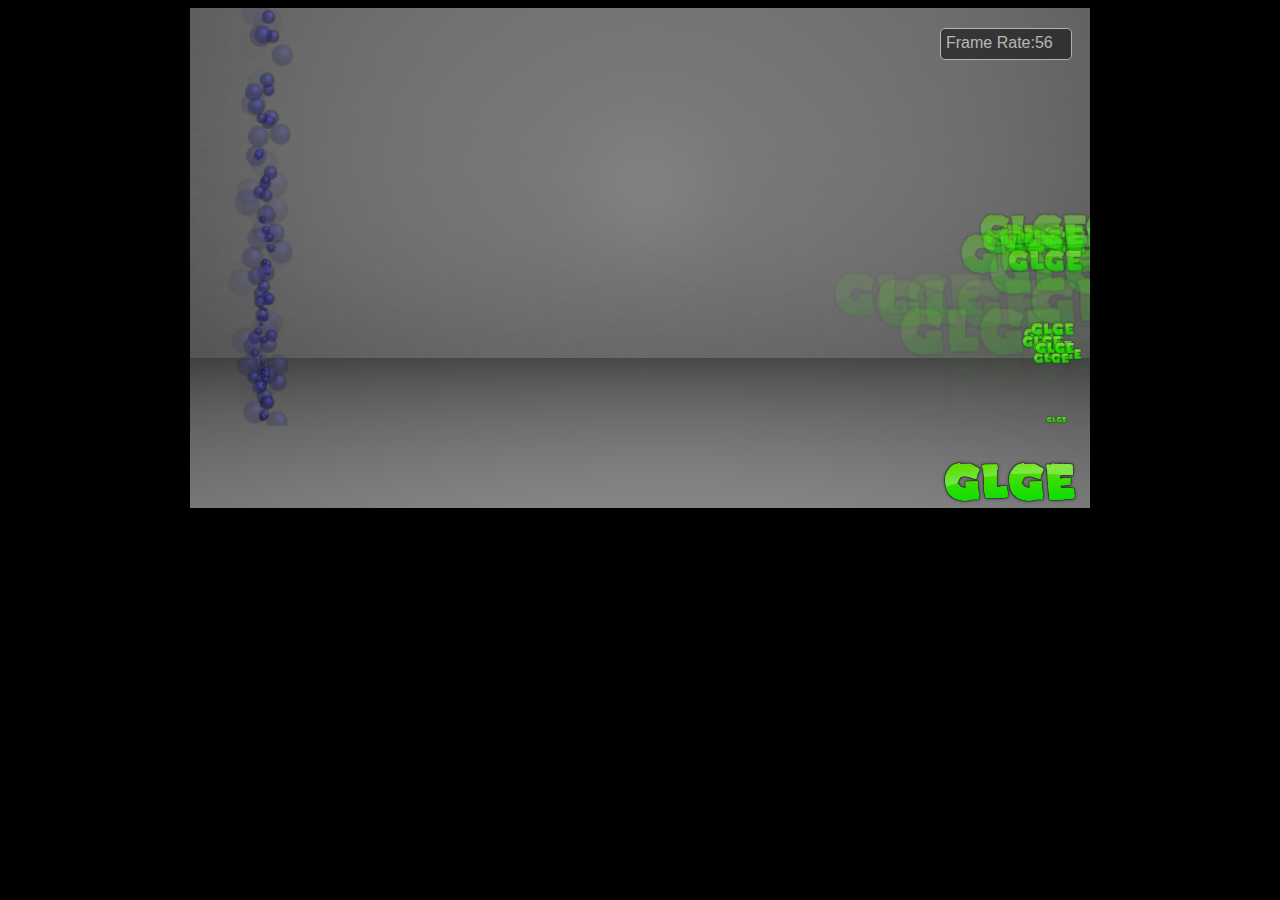
<file: webgl-tower-defence/lib/glge/examples/particlesdemo/index.htm>
<html><head> 
<html><head> 
 
 
<title>GLGE</title> 
<meta http-equiv="content-type" content="text/html; charset=ISO-8859-1">
 

<script type="text/javascript" src="../../glge_math.js"></script> 
<script type="text/javascript" src="../../glge.js"></script> 
<script type="text/javascript" src="../../glge_input.js"></script> 
<script type="text/javascript" src="../../glge_particles.js"></script> 
<style>
body{background-color: #000;color: #fff;font-family:arial}
</style>
</head><body>

<div id="dump"></div>

<div>
<div style="width:900px;margin:auto;position:relative" id="container">
<canvas id="canvas" width="900" 
height="500"></canvas>
<img src="images/glgelogo.png" alt="GLGElogo" style="position:absolute;top: 450px; left: 750px;border 1px solid red;" />
<div id="framerate" style="position:absolute; left: 750px; top: 20px; background-color: #000; opacity: 0.5;height: 30px; width: 130px; border-radius: 5px;	-moz-border-radius5px;-webkit-border-radius:5px;border: 1px solid #fff;">
<div id="debug" style="padding: 5px"></div>
</div>

</div>

</div>

<script type="text/javascript">





var gameScene;
var doc = new GLGE.Document();
doc.onLoad=function(){





//create the renderer
var gameRenderer=new GLGE.Renderer(document.getElementById('canvas'));
gameScene=new GLGE.Scene();
gameScene=doc.getElement("mainscene");
boom=doc.getElement("boom");
boom2=doc.getElement("boom2");
gameRenderer.setScene(gameScene);

var mouse=new GLGE.MouseInput(document.getElementById('canvas'));
var keys=new GLGE.KeyInput();
var mouseovercanvas;
var hoverobj;




function mouselook(){
	if(mouseovercanvas){
		var mousepos=mouse.getMousePosition();
		mousepos.x=mousepos.x-document.getElementById("container").offsetLeft;
		mousepos.y=mousepos.y-document.getElementById("container").offsetTop;
		
		var camera=gameScene.camera;
		camerarot=camera.getRotation();
		inc=(mousepos.y-(document.getElementById('canvas').offsetHeight/2))/500;
		var trans=GLGE.mulMat4Vec4(camera.getRotMatrix(),[0,0,-1,1]);
		var mag=Math.pow(Math.pow(trans[0],2)+Math.pow(trans[1],2),0.5);
		trans[0]=trans[0]/mag;
		trans[1]=trans[1]/mag;
		camera.setRotX(1.56-trans[1]*inc);
		camera.setRotZ(-trans[0]*inc);
		var width=document.getElementById('canvas').offsetWidth;
		if(mousepos.x<width*0.3){
			var turn=Math.pow((mousepos.x-width*0.3)/(width*0.3),2)*0.005*(now-lasttime);
			camera.setRotY(camerarot.y+turn);
		}
		if(mousepos.x>width*0.7){
			var turn=Math.pow((mousepos.x-width*0.7)/(width*0.3),2)*0.005*(now-lasttime);
			camera.setRotY(camerarot.y-turn);
		}
	}
}

function checkkeys(){
	var camera=gameScene.camera;
	var camerapos=camera.getPosition();
	var camerarot=camera.getRotation();
	var mat=camera.getRotMatrix();
	var trans=GLGE.mulMat4Vec4(mat,[0,0,-1,1]);
	var mag=Math.pow(Math.pow(trans[0],2)+Math.pow(trans[1],2),0.5);
	trans[0]=trans[0]/mag;
	trans[1]=trans[1]/mag;
	var yinc=0;
	var xinc=0;
	if(keys.isKeyPressed(GLGE.KI_M)) {addduck();}
	if(keys.isKeyPressed(GLGE.KI_W)) {yinc=yinc+parseFloat(trans[1]);xinc=xinc+parseFloat(trans[0]);}
	if(keys.isKeyPressed(GLGE.KI_S)) {yinc=yinc-parseFloat(trans[1]);xinc=xinc-parseFloat(trans[0]);}
	if(keys.isKeyPressed(GLGE.KI_A)) {yinc=yinc+parseFloat(trans[0]);xinc=xinc-parseFloat(trans[1]);}
	if(keys.isKeyPressed(GLGE.KI_D)) {yinc=yinc-parseFloat(trans[0]);xinc=xinc+parseFloat(trans[1]);}
	if(keys.isKeyPressed(GLGE.KI_SPACE)) {if(playervel==0) playervel=35;}

	
	if(xinc!=0 || yinc!=0){
		var origin=[camerapos.x,camerapos.y,camerapos.z];
			
		dist2=gameScene.ray(origin,[-xinc,0,0]);
		dist3=gameScene.ray(origin,[0,-yinc,0]);
		if(dist2.distance<5) xinc=0;
		if(dist3.distance<5) yinc=0;
		if(xinc!=0 || yinc!=0){
			camera.setLocY(camerapos.y+yinc*0.05*(now-lasttime));camera.setLocX(camerapos.x+xinc*0.05*(now-lasttime));
			if(playervel==0) playervel=0.001;
		}
	}
}



var lasttime=0;
var frameratebuffer=60;
var playervel=-1;
var gravity=-98;
start=parseInt(new Date().getTime());
lasttime=start;
var now;
function render(){
	now=parseInt(new Date().getTime());
	//do the players gravity
	 
	frameratebuffer=Math.round(((frameratebuffer*9)+1000/(now-lasttime))/10);
	document.getElementById("debug").innerHTML="Frame Rate:"+frameratebuffer;
	mouselook();
	checkkeys();
	
	
	if(playervel!=0 || now%10==0){
		playervel+=gravity*(now-lasttime)/1000;
		var camerapos=gameScene.camera.getPosition();
		var origin=[camerapos.x,camerapos.y,camerapos.z];
		var ray=gameScene.ray(origin,[0,0,1]);
		var dist=ray.distance;
		inc=playervel*(now-lasttime)/1000;
		if(dist+inc<8){
			inc=8-dist;
			playervel=0;
		};
		if(inc<0.01&& inc>-0.01) inc=0;
		if(!ray.object){
			inc=0;
		}else if(ray.object.parent.animation){
			if(dist<10) playervel=11;
		}
		gameScene.camera.setLocZ(camerapos.z+inc);
	}
	
	
	
	gameRenderer.render();
	lasttime=now;
}
setInterval(render,1);
var inc=0.2;
document.getElementById("canvas").onmouseover=function(e){mouseovercanvas=true;}
document.getElementById("canvas").onmouseout=function(e){mouseovercanvas=false;}
document.onmousedown=function(e){
	var mousepos=mouse.getMousePosition();
	mousepos.x=mousepos.x-document.getElementById("container").offsetLeft;
	mousepos.y=mousepos.y-document.getElementById("container").offsetTop;
	if(mousepos.x && mousepos.y){
		var result=gameScene.pick(mousepos.x,mousepos.y);
		boom.setLoc(result.coord[0],result.coord[1],result.coord[2]);
		boom2.setLoc(result.coord[0],result.coord[1],result.coord[2]);
		boom.reset();boom2.reset();
	}
}
}
doc.load("particles.xml");
</script>

</body></html>
</file>
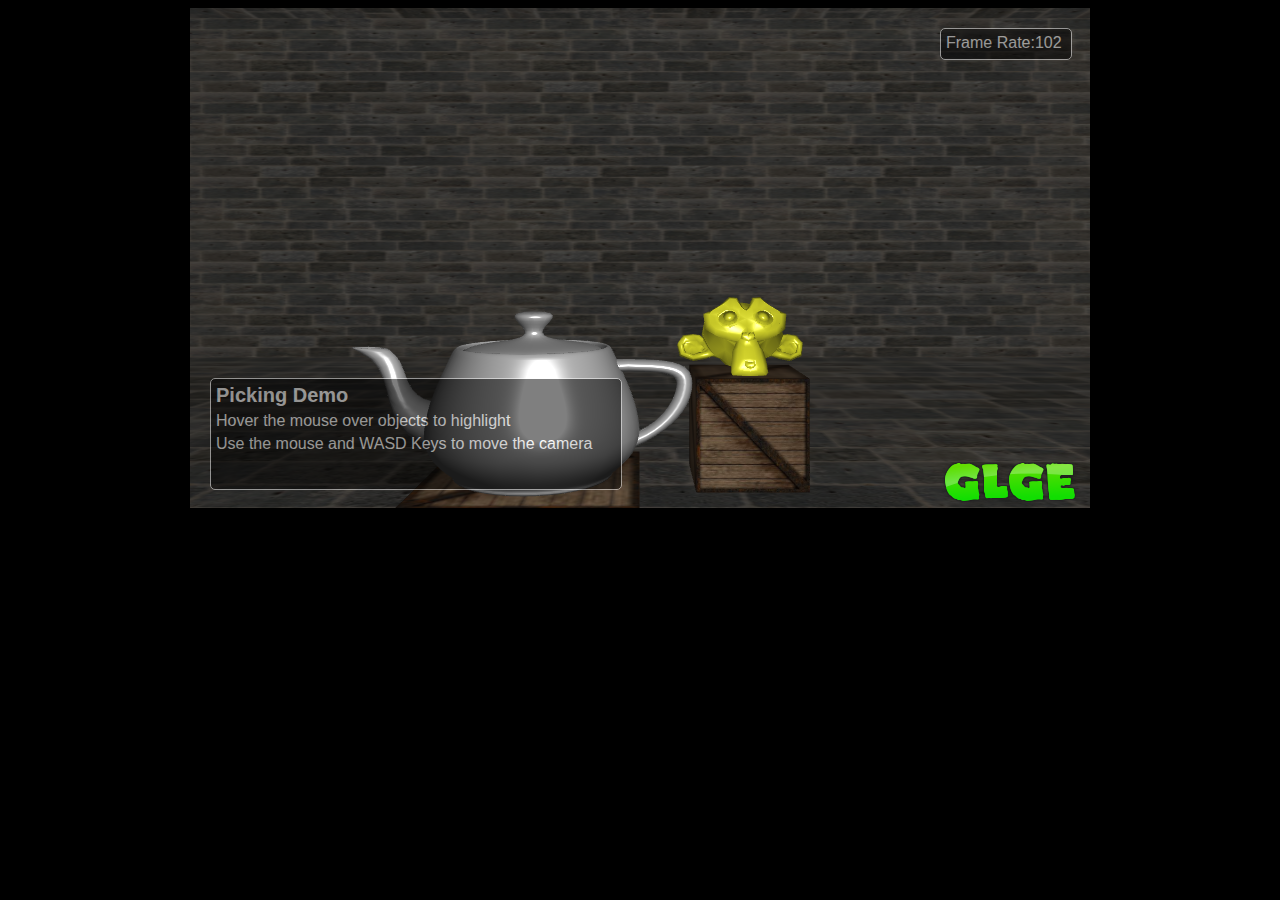
<file: webgl-tower-defence/lib/glge/examples/pickingdemo/index.htm>
<html><head> 
 
 
<title>GLGE</title> 
<meta http-equiv="content-type" content="text/html; charset=ISO-8859-1">
 
 

<script type="text/javascript" src="../../glge_math.js"></script> 
<script type="text/javascript" src="../../glge.js"></script> 
<script type="text/javascript" src="../../glge_input.js"></script> 
<style>
body{background-color: #000;color: #fff;font-family:arial}
</style>
</head><body>

<div>
<div style="width:900px;margin:auto;position:relative" id="container">
<canvas id="canvas" width="900" 
height="500"></canvas>
<img src="images/glgelogo.png" alt="GLGElogo" style="position:absolute;top: 450px; left: 750px;" />
<div id="framerate" style="position:absolute; left: 750px; top: 20px; background-color: #000; opacity: 0.5;height: 30px; width: 130px; border-radius: 5px;	-moz-border-radius5px;-webkit-border-radius:5px;border: 1px solid #fff;">
<div id="debug" style="padding: 5px"></div>
</div>
<div style="padding: 5px;position:absolute; left: 20px; top: 370px; background-color: #000; opacity: 0.5;height: 100px; width: 400px; border-radius: 5px;	-moz-border-radius5px;-webkit-border-radius:5px;border: 1px solid #fff;">
<h2 style="margin:0;padding:0;padding-bottom: 5px;font-size: 20px">Picking Demo</h2>
<p style="margin:0;padding:0;padding-bottom: 5px;">Hover the mouse over objects to highlight</p>
<p style="margin:0;padding:0;padding-bottom: 5px;">Use the mouse and WASD Keys to move the camera</p>
</div>
</div>

</div>



<div id="debug2"></div>
<script type="text/javascript">
var spotlight1
var doc = new GLGE.Document();
doc.onLoad=function(){

spotlight1=doc.getElement("mainlight");
var crate=doc.getElement("crate");
var yellowmat=doc.getElement("yellow");
//create the renderer
var gameRenderer=new GLGE.Renderer(document.getElementById('canvas'));
gameScene=new GLGE.Scene();
gameScene=doc.getElement("mainscene");
gameRenderer.setScene(gameScene);


var mouse=new GLGE.MouseInput(document.getElementById('canvas'));
var keys=new GLGE.KeyInput();
var hoverobj;
var mouseovercanvas;

function mouselook(){
	if(mouseovercanvas){
		var mousepos=mouse.getMousePosition();
		mousepos.x=mousepos.x-document.getElementById("container").offsetLeft;
		mousepos.y=mousepos.y-document.getElementById("container").offsetTop;
		if(mousepos.x && mousepos.y){
			obj=gameScene.pick(mousepos.x,mousepos.y).object;
			if(obj && obj!=hoverobj){
				if(obj.getId()!="wallobject") {
					obj.oldmaterial=obj.getMaterial();
					obj.setMaterial(yellowmat);
				}
				if(hoverobj && hoverobj.getId()!="wallobject") hoverobj.setMaterial(hoverobj.oldmaterial);
				hoverobj=obj;
			}
		}
		
		var camera=gameScene.camera;
		camerarot=camera.getRotation();
		inc=(mousepos.y-(document.getElementById('canvas').offsetHeight/2))/500;
		var trans=GLGE.mulMat4Vec4(camera.getRotMatrix(),[0,0,-1,1]);
		var mag=Math.pow(Math.pow(trans[0],2)+Math.pow(trans[1],2),0.5);
		trans[0]=trans[0]/mag;
		trans[1]=trans[1]/mag;
		camera.setRotX(1.56-trans[1]*inc);
		camera.setRotZ(-trans[0]*inc);
		var width=document.getElementById('canvas').offsetWidth;
		if(mousepos.x<width*0.3){
			var turn=Math.pow((mousepos.x-width*0.3)/(width*0.3),2)*0.005*(now-lasttime);
			camera.setRotY(camerarot.y+turn);
		}
		if(mousepos.x>width*0.7){
			var turn=Math.pow((mousepos.x-width*0.7)/(width*0.3),2)*0.005*(now-lasttime);
			camera.setRotY(camerarot.y-turn);
		}
	}
}

function checkkeys(){
	var camera=gameScene.camera;
	camerapos=camera.getPosition();
	camerarot=camera.getRotation();
	var mat=camera.getRotMatrix();
	var trans=GLGE.mulMat4Vec4(mat,[0,0,-1,1]);
	var mag=Math.pow(Math.pow(trans[0],2)+Math.pow(trans[1],2),0.5);
	trans[0]=trans[0]/mag;
	trans[1]=trans[1]/mag;
	var yinc=0;
	var xinc=0;
	if(keys.isKeyPressed(GLGE.KI_W)) {yinc=yinc+parseFloat(trans[1]);xinc=xinc+parseFloat(trans[0]);}
	if(keys.isKeyPressed(GLGE.KI_S)) {yinc=yinc-parseFloat(trans[1]);xinc=xinc-parseFloat(trans[0]);}
	if(keys.isKeyPressed(GLGE.KI_A)) {yinc=yinc+parseFloat(trans[0]);xinc=xinc-parseFloat(trans[1]);}
	if(keys.isKeyPressed(GLGE.KI_D)) {yinc=yinc-parseFloat(trans[0]);xinc=xinc+parseFloat(trans[1]);}
	if(keys.isKeyPressed(GLGE.KI_LEFT_ARROW)) {camera.setRotZ(0.5);}
	if(levelmap.getHeightAt(camerapos.x+xinc,camerapos.y)>30) xinc=0;
	if(levelmap.getHeightAt(camerapos.x,camerapos.y+yinc)>30) yinc=0;
	if(levelmap.getHeightAt(camerapos.x+xinc,camerapos.y+yinc)>30){yinc=0;xinc=0;}
		else{
		camera.setLocZ(levelmap.getHeightAt(camerapos.x+xinc,camerapos.y+yinc)+8);
		}
	if(xinc!=0 || yinc!=0){
		camera.setLocY(camerapos.y+yinc*0.05*(now-lasttime));camera.setLocX(camerapos.x+xinc*0.05*(now-lasttime));
	}
}


levelmap=new GLGE.HeightMap("images/map.png",120,120,-50,50,-50,50,0,50);


var lasttime=0;
var frameratebuffer=60;
start=parseInt(new Date().getTime());
var now;
var cnt=0;
function render(){
    now=parseInt(new Date().getTime());
	    frameratebuffer=Math.round(((frameratebuffer*9)+1000/(now-lasttime))/10);
	    document.getElementById("debug").innerHTML="Frame Rate:"+frameratebuffer;
    mouselook();
   checkkeys();
   gameRenderer.render();
   lasttime=now;
}
setInterval(render,1);
var inc=0.2;
document.getElementById("canvas").onmousedown=function(e){gameScene.pick(e.clientX-this.parentNode.offsetLeft,e.clientY-this.parentNode.offsetTop); }
document.getElementById("canvas").onmouseover=function(e){mouseovercanvas=true;}
document.getElementById("canvas").onmousemove=function(e){mouseovercanvas=true;}
document.getElementById("canvas").onmouseout=function(e){mouseovercanvas=false;}
}
doc.load("level.xml");
</script>

</body></html>
</file>
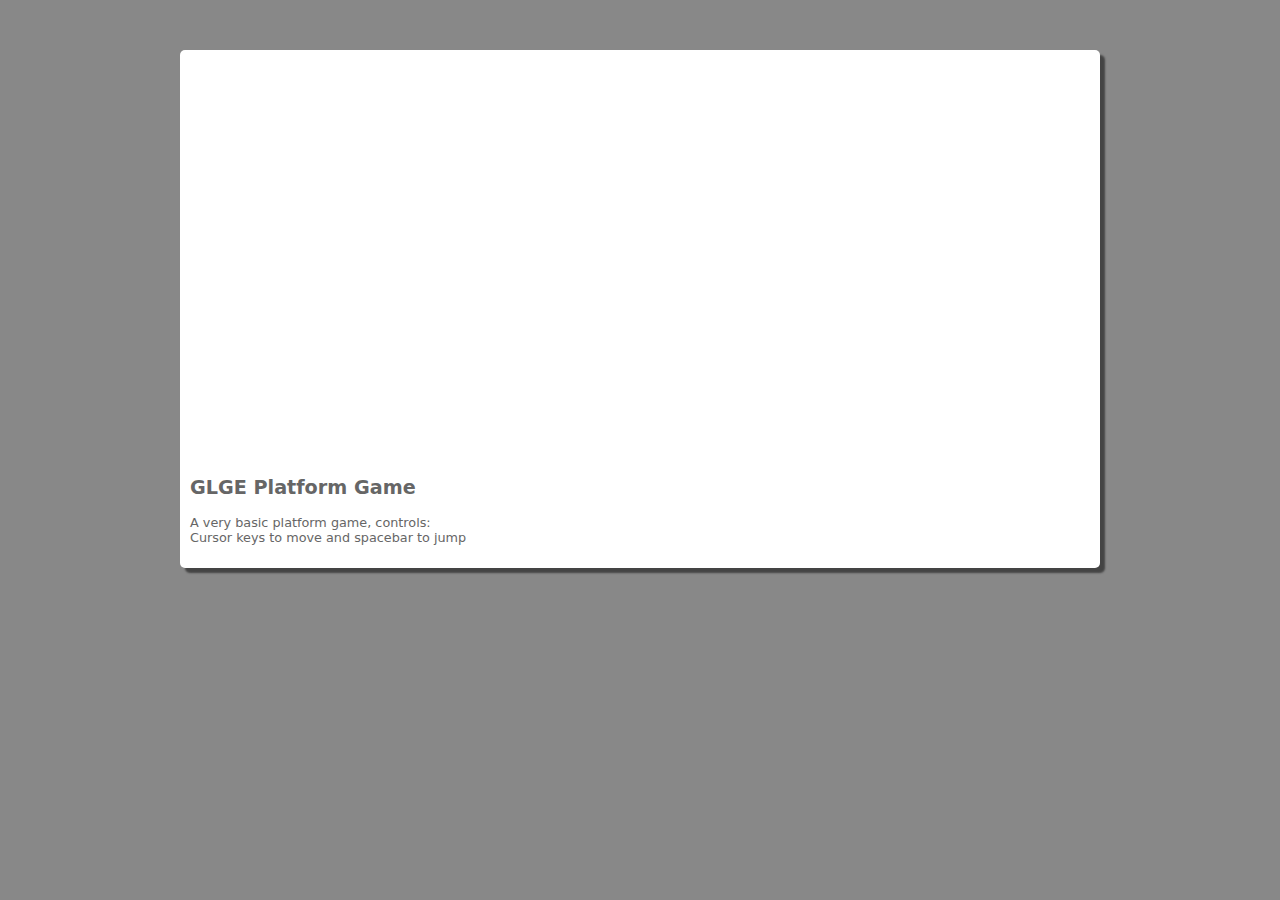
<file: webgl-tower-defence/lib/glge/examples/platformdemo/index.htm>
<html><head> 
<html><head> 
 
 
<title>GLGE</title> 
<meta http-equiv="content-type" content="text/html; charset=ISO-8859-1">
 

<script type="text/javascript" src="../../glge_math.js"></script> 
<script type="text/javascript" src="../../glge.js"></script> 
<script type="text/javascript" src="../../glge_input.js"></script> 
<style>
body{margin:auto; background-color: #888; padding-top: 50px; font-family:sans; color: #666; font-size: 0.8em}
#container{ margin:auto; width: 900px; padding: 10px; background-color: #fff; border-radius: 5px; -webkit-box-shadow: 5px 5px 2px #444; }
</style>
</head>
<body>


<div id="container">
<canvas id="canvas" width="900" height="400"></canvas>
<div id="details">
<h2>GLGE Platform Game</h2>
<p>A very basic platform game, controls:<br />Cursor keys to move and spacebar to jump</p>
</div>
<div id="debug"></div>
<script type="text/javascript">
var gameScene;
var doc = new GLGE.Document();
doc.onLoad=function(){
	//create the renderer
	var gameRenderer=new GLGE.Renderer(document.getElementById('canvas'));
	gameScene=new GLGE.Scene();
	gameScene=doc.getElement("scene");
	gameRenderer.setScene(gameScene);

	var mouse=new GLGE.MouseInput(document.getElementById('canvas'));
	var keys=new GLGE.KeyInput();

	doc.getElement("OBCircle").pickable=false;

	var manstate="stand";
	var manvel=[0,0,0];
	var manpos=[0,0,45];
	var manrot=0;
	var manrotvel=0;
	var armatue=doc.getElement("AMArmature");
	var manwalk=doc.getElement("ACArmature_walk");
	var manjump=doc.getElement("ACArmature_Jump");
	var manwalkback=doc.getElement("ACArmature_walkback");
	var manstand=doc.getElement("ACArmature_stand");
	var manland=doc.getElement("ACArmature_Land");
	var manfly=doc.getElement("ACArmature_Fly");
	var mantime=0;

	function manlogic(){
		var matrix=armatue.getModelMatrix();
		incx=matrix[0];
		incy=matrix[4];
		var time=(new Date()).getTime();
		var dt=(time-mantime)/1000;
		
		var camera=gameScene.camera;
		var position=camera.getPosition();
		
		if(dt<1){
			target=[manpos[0]-incx*40,manpos[1]-incy*40,manpos[2]+20];
			camera.setLocX(position.x+(target[0]-position.x)*dt);
			camera.setLocY(position.y+(target[1]-position.y)*dt);
			camera.setLocZ(position.z+(target[2]-position.z)*dt);
			camera.Lookat([manpos[0],manpos[1],manpos[2]+7]);
		}
				
		if(keys.isKeyPressed(GLGE.KI_SPACE)){
			if(manstate!="jump" && manstate!="land"){
				manstate="jump";
				armatue.setAction(manjump,150);
				manvel=[15*incx,15*incy,50];
			}
		}
		
		if(keys.isKeyPressed(GLGE.KI_UP_ARROW) && manstate!="jump" && manstate!="land"){
			if(manstate!="walk"){
				manstate="walk";
				armatue.setAction(manwalk,150,true);
				manvel=[25*incx,25*incy,0];
			}
		}else if(keys.isKeyPressed(GLGE.KI_UP_ARROW) && (manstate=="jump" || manstate=="land")){
			manvel[0]=manvel[0]+20*incx*dt;
			manvel[1]=manvel[1]+20*incy*dt;
		}else if(manstate=="walk"){
			manstate="stand";
			armatue.setAction(manstand,150,true);
			manvel=[0,0,0];
		}
		if(keys.isKeyPressed(GLGE.KI_DOWN_ARROW) && manstate!="jump"){
			if(manstate!="walkback"){
				manstate="walkback";
				armatue.setAction(manwalkback,150,true);
				manvel=[-15*incx,-15*incy,0];
			}
		}else if(manstate=="walkback"){
			manstate="stand";
			armatue.setAction(manstand,150,true);
			manvel=[0,0,0];
		}
		
		if(keys.isKeyPressed(GLGE.KI_LEFT_ARROW) && manstate!="jump"){
			if(manstate!="walk" && manrotvel==0){
				manstate="turn";
				manvel=[0,0,0];
				armatue.setAction(manwalk,150,true);
			}else if(manstate=="walk"){
				manvel=[10*incx,10*incy,0];
			}
			if(manstate!="walkback"){
				manrotvel=3;
			}
		}else if(keys.isKeyPressed(GLGE.KI_RIGHT_ARROW) && manstate!="jump"){
			if(manstate!="walk" && manrotvel==0){
				manstate="turn";
				manvel=[0,0,0];
				armatue.setAction(manwalk,150,true);
			}else if(manstate=="walk"){
				manvel=[10*incx,10*incy,0];
			}
			if(manstate!="walkback"){
				manrotvel=-3;
			}
		}else{
			if(manstate=="turn"){
				armatue.setAction(manstand,150,true);
				manvel=[0,0,0];
			}
			manrotvel=0;
		}
		
		if(manvel[0]>0 || manvel[1]>0){
			var dirtotal=Math.sqrt(manvel[0]*manvel[0]+manvel[1]*manvel[1]);
			var dirx=manvel[0]/dirtotal;
			var diry=manvel[1]/dirtotal;
			xdist=gameScene.ray([manpos[0],manpos[1],manpos[2]-6],[-dirx,-diry,0]);
			xdist=((xdist.distance*100)|0)/100;
			if(xdist<3 && xdist>0){
				manvel[0]=0;
				manvel[1]=0;
			}
		}
		
		if(mantime>0){
			mantime=time;
			manpos[0]=manpos[0]+manvel[0]*dt;
			manpos[1]=manpos[1]+manvel[1]*dt;
			manpos[2]=manpos[2]+manvel[2]*dt;
			manrot=manrot+manrotvel*dt;
			armatue.setLocX(manpos[0]);
			armatue.setLocY(manpos[1]);
			armatue.setLocZ(manpos[2]);
			armatue.setRotZ(manrot);
			zdist=gameScene.ray([manpos[0],manpos[1],manpos[2]],[0,0,1]);
			zdist=((zdist.distance*100)|0)/100;
			if(zdist>6.41){
				manvel[2]=manvel[2]-70*dt;
			}else if(zdist<6.41){
				manpos[2]=manpos[2]+(6.41-zdist);
				manstate="land";
				armatue.setAction(manland,150);
				manvel=[15*incx,15*incy,0];
			}
		}else{
			mantime=(new Date()).getTime();
		}
	}

	var jumplistener=function(data){
		armatue.setAction(manfly,200,true);
	};
	var landlistener=function(data){
		if(manstate!="stand"){
			armatue.setAction(manstand,200,true);
			manstate="stand";
			manvel=[0,0,0];
		}
	}

	manland.addEventListener("animFinished",landlistener);	
	manjump.addEventListener("animFinished",jumplistener);

	function render(){
		manlogic();
		gameRenderer.render();
	}
	setInterval(render,1);
}
doc.load("plat.xml");
</script>

</body></html>
</file>
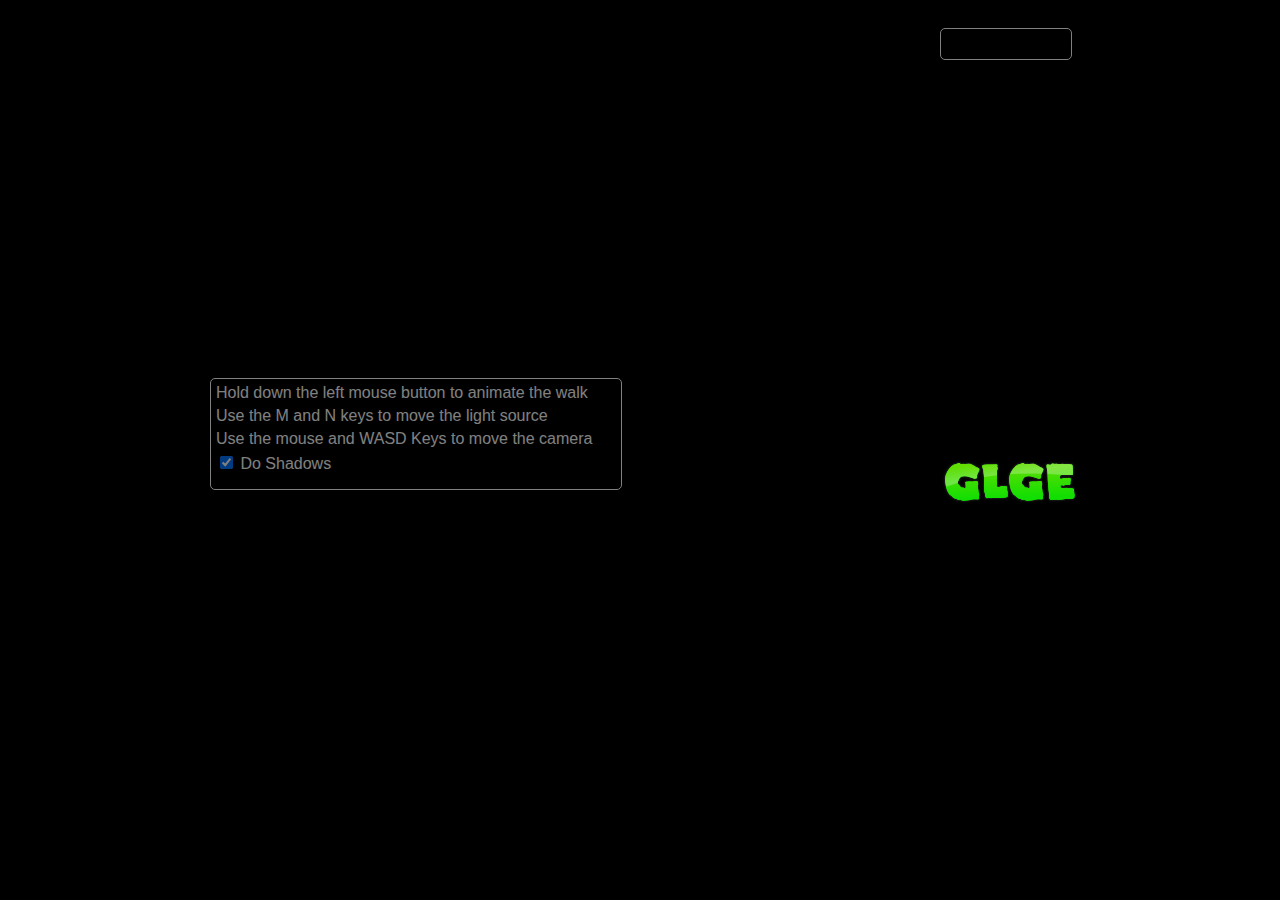
<file: webgl-tower-defence/lib/glge/examples/shadowdemo/index.htm>
<html><head> 
 
 
<title>GLGE</title> 
<meta http-equiv="content-type" content="text/html; charset=ISO-8859-1">
 
 

<script type="text/javascript" src="../../glge_math.js"></script> 
<script type="text/javascript" src="../../glge.js"></script> 
<script type="text/javascript" src="../../glge_input.js"></script> 
<style>
body{background-color: #000;color: #fff;font-family:arial}
</style>
</head><body>

<div>
<div style="width:900px;margin:auto;position:relative" id="container">
<canvas id="canvas" width="900" 
height="500"></canvas>
<img src="images/glgelogo.png" alt="GLGElogo" style="position:absolute;top: 450px; left: 750px;" />
<div id="framerate" style="position:absolute; left: 750px; top: 20px; background-color: #000; opacity: 0.5;height: 30px; width: 130px; border-radius: 5px;	-moz-border-radius5px;-webkit-border-radius:5px;border: 1px solid #fff;">
<div id="debug" style="padding: 5px"></div>
</div>
<div style="padding: 5px;position:absolute; left: 20px; top: 370px; background-color: #000; opacity: 0.5;height: 100px; width: 400px; border-radius: 5px;	-moz-border-radius5px;-webkit-border-radius:5px;border: 1px solid #fff;">
<p style="margin:0;padding:0;padding-bottom: 5px;">Hold down the left mouse button to animate the walk</p>
<p style="margin:0;padding:0;padding-bottom: 5px;">Use the M and N keys to move the light source</p>
<p style="margin:0;padding:0;padding-bottom: 5px;">Use the mouse and WASD Keys to move the camera</p>
<p style="margin:0;padding:0;padding-bottom: 5px;"><input type="checkbox" id="shadows" onclick="spotlight1.setCastShadows(!spotlight1.getCastShadows());" checked="checked" /> Do Shadows</p>
</div>
</div>

</div>



<div id="debug2"></div>
<script type="text/javascript">
var spotlight1;
var doc = new GLGE.Document();
doc.onLoad=function(){

var action_Stand=doc.getElement("Stand");
var action_Walk=doc.getElement("Walk");
var manobject=doc.getElement("manobject");
spotlight1=doc.getElement("mainlight");
var crate=doc.getElement("crate");
//create the renderer
var gameRenderer=new GLGE.Renderer(document.getElementById('canvas'));
gameScene=new GLGE.Scene();
gameScene=doc.getElement("mainscene");
gameRenderer.setScene(gameScene);
var mouseovercanvas=true;

var mouse=new GLGE.MouseInput(document.getElementById('canvas'));
var keys=new GLGE.KeyInput();

function mouselook(){
	if(mouseovercanvas){
		var mousepos=mouse.getMousePosition();
		mousepos.x=mousepos.x-document.getElementById("container").offsetLeft;
		mousepos.y=mousepos.y-document.getElementById("container").offsetTop;
		var camera=gameScene.camera;
		camerarot=camera.getRotation();
		inc=(mousepos.y-(document.getElementById('canvas').offsetHeight/2))/500;
		var trans=camera.getRotMatrix().x([0,0,-1,1]);
		var mag=Math.pow(Math.pow(trans[0],2)+Math.pow(trans[1],2),0.5);
		trans[0]=trans[0]/mag;
		trans[1]=trans[1]/mag;
		camera.setRotX(1.56-trans[1]*inc);
		camera.setRotZ(-trans[0]*inc);
		var width=document.getElementById('canvas').offsetWidth;
		if(mousepos.x<width*0.3){
			var turn=Math.pow((mousepos.x-width*0.3)/(width*0.3),2)*0.05;
			camera.setRotY(camerarot.y+turn);
		}
		if(mousepos.x>width*0.7){
			var turn=Math.pow((mousepos.x-width*0.7)/(width*0.3),2)*0.05;
			camera.setRotY(camerarot.y-turn);
		}
	}
}

function checkkeys(){
	var camera=gameScene.camera;
	camerapos=camera.getPosition();
	camerarot=camera.getRotation();
	var mat=camera.getRotMatrix();
	var trans=mat.x([0,0,-1]);
	var mag=Math.pow(Math.pow(trans[0],2)+Math.pow(trans[1],2),0.5);
	trans[0]=trans[0]/mag;
	trans[1]=trans[1]/mag;
	var yinc=0;
	var xinc=0;

	if(keys.isKeyPressed(GLGE.KI_M)) {spotlight1.setRotX(parseFloat(spotlight1.getRotX())+parseFloat(0.01));}
	if(keys.isKeyPressed(GLGE.KI_N)) {spotlight1.setRotX(parseFloat(spotlight1.getRotX())-parseFloat(0.01));}
	if(keys.isKeyPressed(GLGE.KI_W)) {yinc=yinc+parseFloat(trans[1]);xinc=xinc+parseFloat(trans[0]);}
	if(keys.isKeyPressed(GLGE.KI_S)) {yinc=yinc-parseFloat(trans[1]);xinc=xinc-parseFloat(trans[0]);}
	if(keys.isKeyPressed(GLGE.KI_A)) {yinc=yinc+parseFloat(trans[0]);xinc=xinc-parseFloat(trans[1]);}
	if(keys.isKeyPressed(GLGE.KI_D)) {yinc=yinc-parseFloat(trans[0]);xinc=xinc+parseFloat(trans[1]);}
	if(keys.isKeyPressed(GLGE.KI_LEFT_ARROW)) {camera.setRotZ(0.5);}
	if(levelmap.getHeightAt(camerapos.x+xinc,camerapos.y)>30) xinc=0;
	if(levelmap.getHeightAt(camerapos.x,camerapos.y+yinc)>30) yinc=0;
	if(levelmap.getHeightAt(camerapos.x+xinc,camerapos.y+yinc)>30){yinc=0;xinc=0;}
		else{
		camera.setLocZ(levelmap.getHeightAt(camerapos.x+xinc,camerapos.y+yinc)+8);
		}
	if(xinc!=0 || yinc!=0){
		camera.setLocY(camerapos.y+yinc);camera.setLocX(camerapos.x+xinc);
	}
}


levelmap=new GLGE.HeightMap("images/map.png",120,120,-25,25,-25,25,0,50);


var lasttime=0;
var frameratebuffer=60;
start=parseInt(new Date().getTime());
var cnt=0;
function render(){
    var now=parseInt(new Date().getTime());
    //cnt=(cnt+1)%10;
    //if(cnt==0){
	    frameratebuffer=Math.round(((frameratebuffer*9)+1000/(now-lasttime))/10);
	    document.getElementById("debug").innerHTML="Frame Rate:"+frameratebuffer;
    //}
    lasttime=now;
    crate.setRotZ(((start-now)/5000)%(2*3.14159));
    crate.setLocX(Math.sin((start-now)/500)*10);
    mouselook();
    checkkeys();
    gameRenderer.render();
}
setInterval(render,10);
var inc=0.2;
document.onmousedown=function(){manobject.blendAction(action_Walk,100);}
document.onmouseup=function(){manobject.blendAction(action_Stand,100);}
document.getElementById("canvas").onmousemove=function(e){mouseovercanvas=true;}
document.getElementById("canvas").onmouseover=function(e){mouseovercanvas=true;}
document.getElementById("canvas").onmouseout=function(e){mouseovercanvas=false;}
}
doc.load("shadow.xml");
</script>

</body></html>
</file>
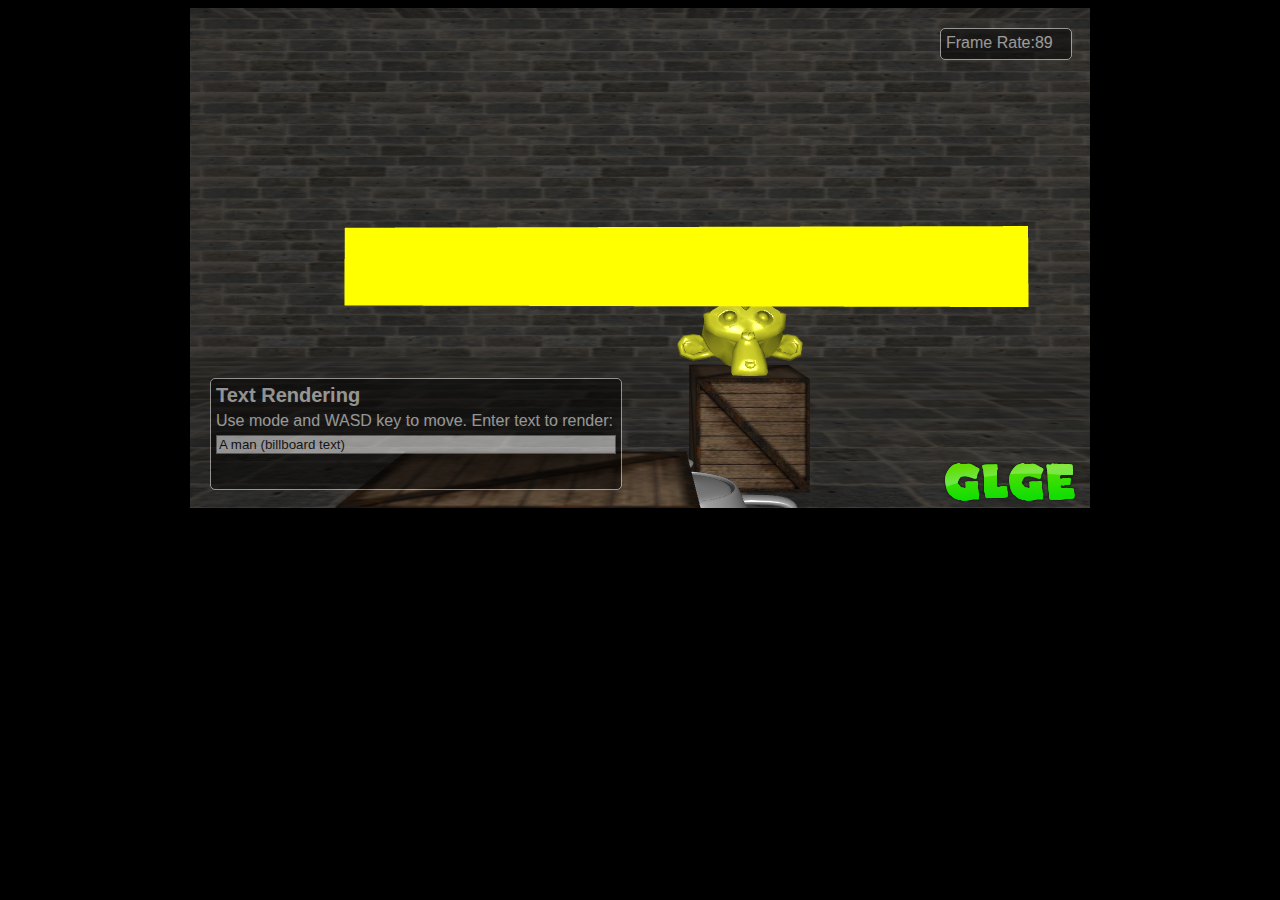
<file: webgl-tower-defence/lib/glge/examples/textdemo/index.htm>
<html><head> 
 
 
<title>GLGE</title> 
<meta http-equiv="content-type" content="text/html; charset=ISO-8859-1">
 
 
<script type="text/javascript" src="../../glge_math.js"></script> 
<script type="text/javascript" src="../../glge.js"></script> 
<script type="text/javascript" src="../../glge_input.js"></script> 
<style>
body{background-color: #000;color: #fff;font-family:arial}
</style>
</head><body>

<div id="dump"></div>

<div>
<div style="width:900px;margin:auto;position:relative" id="container">
<canvas id="canvas" width="900" 
height="500"></canvas>
<img src="images/glgelogo.png" alt="GLGElogo" style="position:absolute;top: 450px; left: 750px;" />
<div id="framerate" style="position:absolute; left: 750px; top: 20px; background-color: #000; opacity: 0.5;height: 30px; width: 130px; border-radius: 5px;	-moz-border-radius5px;-webkit-border-radius:5px;border: 1px solid #fff;">
<div id="debug" style="padding: 5px"></div>
</div>
<div style="padding: 5px;position:absolute; left: 20px; top: 370px; background-color: #000; opacity: 0.5;height: 100px; width: 400px; border-radius: 5px;	-moz-border-radius5px;-webkit-border-radius:5px;border: 1px solid #fff;">
<h2 style="margin:0;padding:0;padding-bottom: 5px;font-size: 20px">Text Rendering</h2>
<p style="margin:0;padding:0;padding-bottom: 5px;">Use mode and WASD key to move. Enter text to render:</p>
<p style="margin:0;padding:0;padding-bottom: 5px;"><input type="text" onkeydown="event.stopPropagation();" value="A man (billboard text)" style="border:1px solid #888;width: 100%" onkeyup="mantext.setText(this.value);" /></p>
</div>
</div>

</div>


<div id="debug2"></div>
<script type="text/javascript">
var mantext;
var doc = new GLGE.Document();
doc.onLoad=function(){



mantext=doc.getElement("text1");


//create the renderer
var gameRenderer=new GLGE.Renderer(document.getElementById('canvas'));
gameScene=new GLGE.Scene();
gameScene=doc.getElement("mainscene");
gameRenderer.setScene(gameScene);

var mouse=new GLGE.MouseInput(document.getElementById('canvas'));
var keys=new GLGE.KeyInput();
var mouseovercanvas;
var hoverobj;


function mouselook(){
	if(mouseovercanvas){
		var mousepos=mouse.getMousePosition();
		mousepos.x=mousepos.x-document.getElementById("container").offsetLeft;
		mousepos.y=mousepos.y-document.getElementById("container").offsetTop;
		var camera=gameScene.camera;
		camerarot=camera.getRotation();
		inc=(mousepos.y-(document.getElementById('canvas').offsetHeight/2))/500;
		var trans=GLGE.mulMat4Vec4(camera.getRotMatrix(),[0,0,-1,1]);
		var mag=Math.pow(Math.pow(trans[0],2)+Math.pow(trans[1],2),0.5);
		trans[0]=trans[0]/mag;
		trans[1]=trans[1]/mag;
		camera.setRotX(1.56-trans[1]*inc);
		camera.setRotZ(-trans[0]*inc);
		var width=document.getElementById('canvas').offsetWidth;
		if(mousepos.x<width*0.3){
			var turn=Math.pow((mousepos.x-width*0.3)/(width*0.3),2)*0.005*(now-lasttime);
			camera.setRotY(camerarot.y+turn);
		}
		if(mousepos.x>width*0.7){
			var turn=Math.pow((mousepos.x-width*0.7)/(width*0.3),2)*0.005*(now-lasttime);
			camera.setRotY(camerarot.y-turn);
		}
	}
}

function checkkeys(){
	var camera=gameScene.camera;
	camerapos=camera.getPosition();
	camerarot=camera.getRotation();
	var mat=camera.getRotMatrix();
	var trans=GLGE.mulMat4Vec4(mat,[0,0,-1,1]);
	var mag=Math.pow(Math.pow(trans[0],2)+Math.pow(trans[1],2),0.5);
	trans[0]=trans[0]/mag;
	trans[1]=trans[1]/mag;
	var yinc=0;
	var xinc=0;
	if(keys.isKeyPressed(GLGE.KI_W)) {yinc=yinc+parseFloat(trans[1]);xinc=xinc+parseFloat(trans[0]);}
	if(keys.isKeyPressed(GLGE.KI_S)) {yinc=yinc-parseFloat(trans[1]);xinc=xinc-parseFloat(trans[0]);}
	if(keys.isKeyPressed(GLGE.KI_A)) {yinc=yinc+parseFloat(trans[0]);xinc=xinc-parseFloat(trans[1]);}
	if(keys.isKeyPressed(GLGE.KI_D)) {yinc=yinc-parseFloat(trans[0]);xinc=xinc+parseFloat(trans[1]);}
	if(keys.isKeyPressed(GLGE.KI_LEFT_ARROW)) {camera.setRotZ(0.5);}
	if(levelmap.getHeightAt(camerapos.x+xinc,camerapos.y)>30) xinc=0;
	if(levelmap.getHeightAt(camerapos.x,camerapos.y+yinc)>30) yinc=0;
	if(levelmap.getHeightAt(camerapos.x+xinc,camerapos.y+yinc)>30){yinc=0;xinc=0;}
		else{
		camera.setLocZ(levelmap.getHeightAt(camerapos.x+xinc,camerapos.y+yinc)+8);
		}
	if(xinc!=0 || yinc!=0){
		camera.setLocY(camerapos.y+yinc*0.05*(now-lasttime));camera.setLocX(camerapos.x+xinc*0.05*(now-lasttime));
	}
}


levelmap=new GLGE.HeightMap("images/map.png",120,120,-50,50,-50,50,0,50);


var lasttime=0;
var frameratebuffer=60;
start=parseInt(new Date().getTime());
var now;
function render(){
    now=parseInt(new Date().getTime());
	    frameratebuffer=Math.round(((frameratebuffer*9)+1000/(now-lasttime))/10);
	    document.getElementById("debug").innerHTML="Frame Rate:"+frameratebuffer;
    mouselook();
   checkkeys();
   gameRenderer.render();
   lasttime=now;
}
setInterval(render,1);
var inc=0.2;
document.getElementById("canvas").onmouseover=function(e){mouseovercanvas=true;}
document.getElementById("canvas").onmouseout=function(e){mouseovercanvas=false;}
}
doc.load("level.xml");
</script>

</body></html>
</file>
